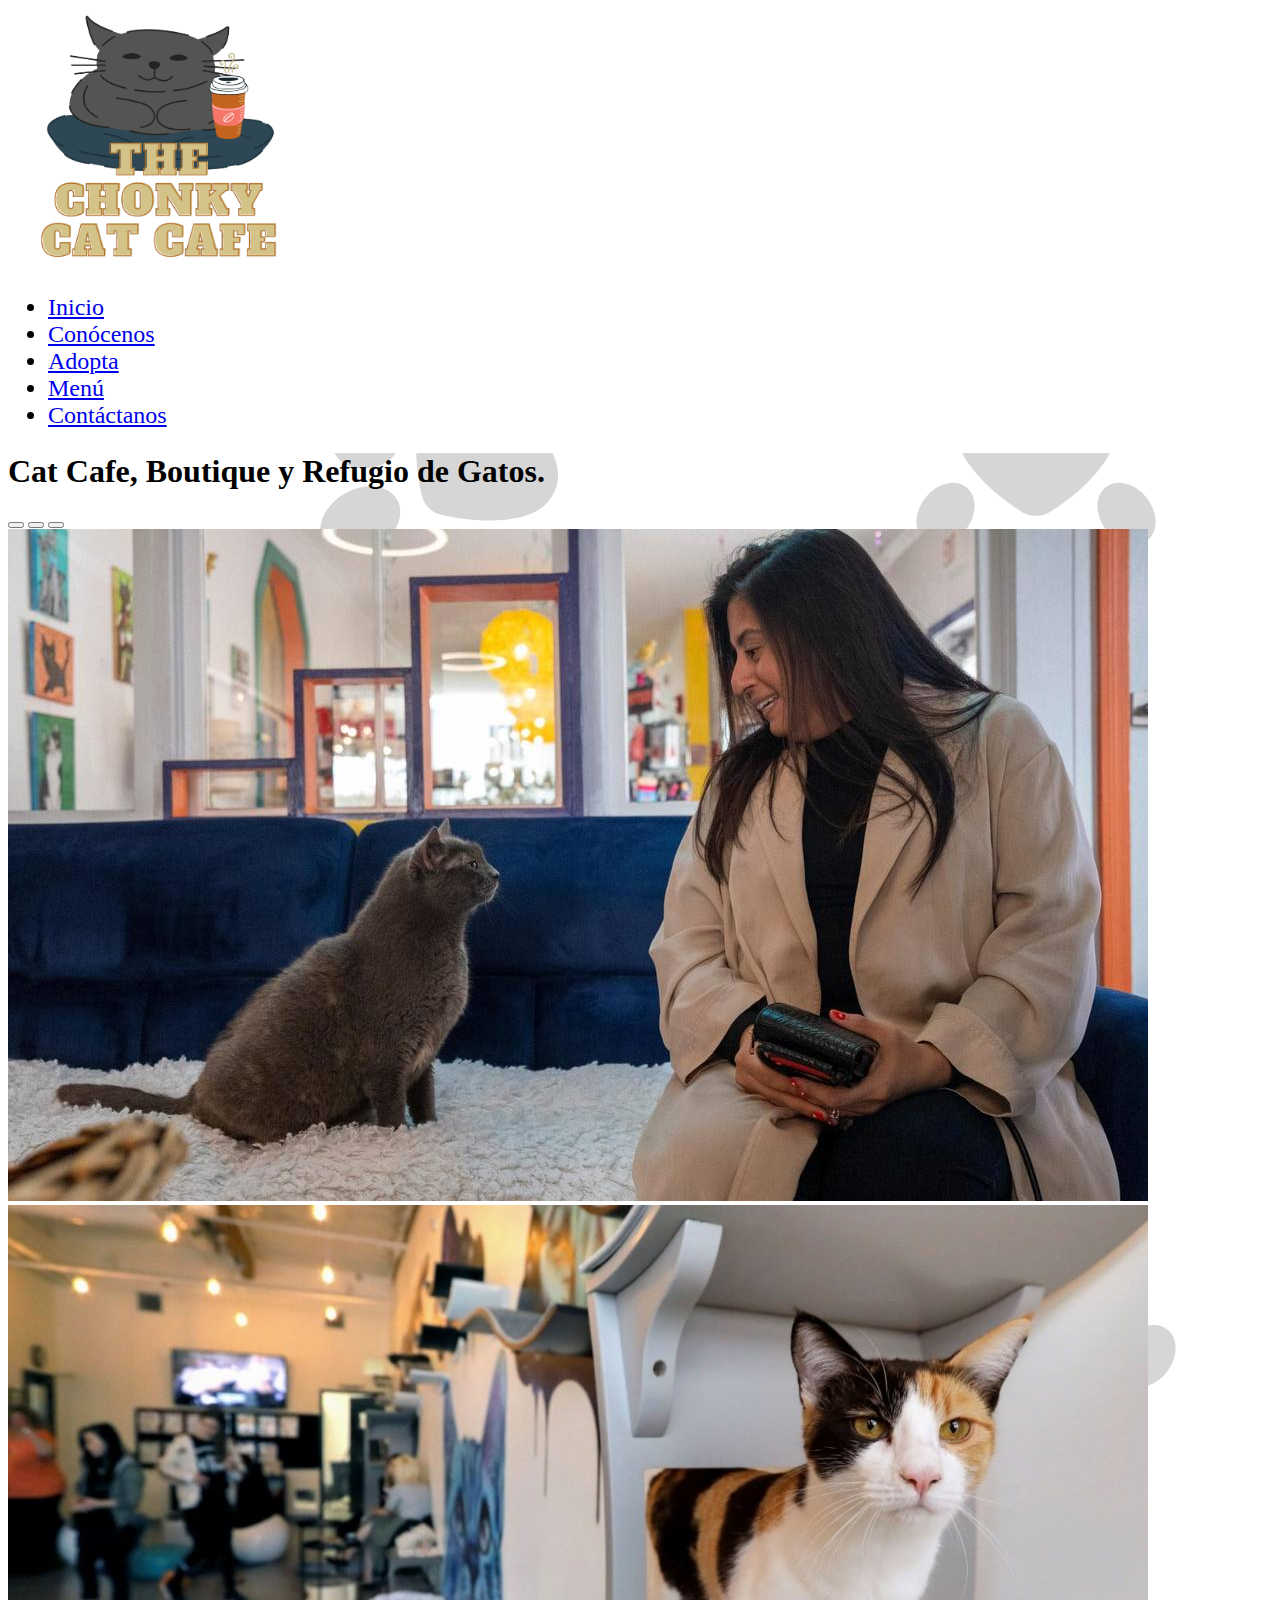
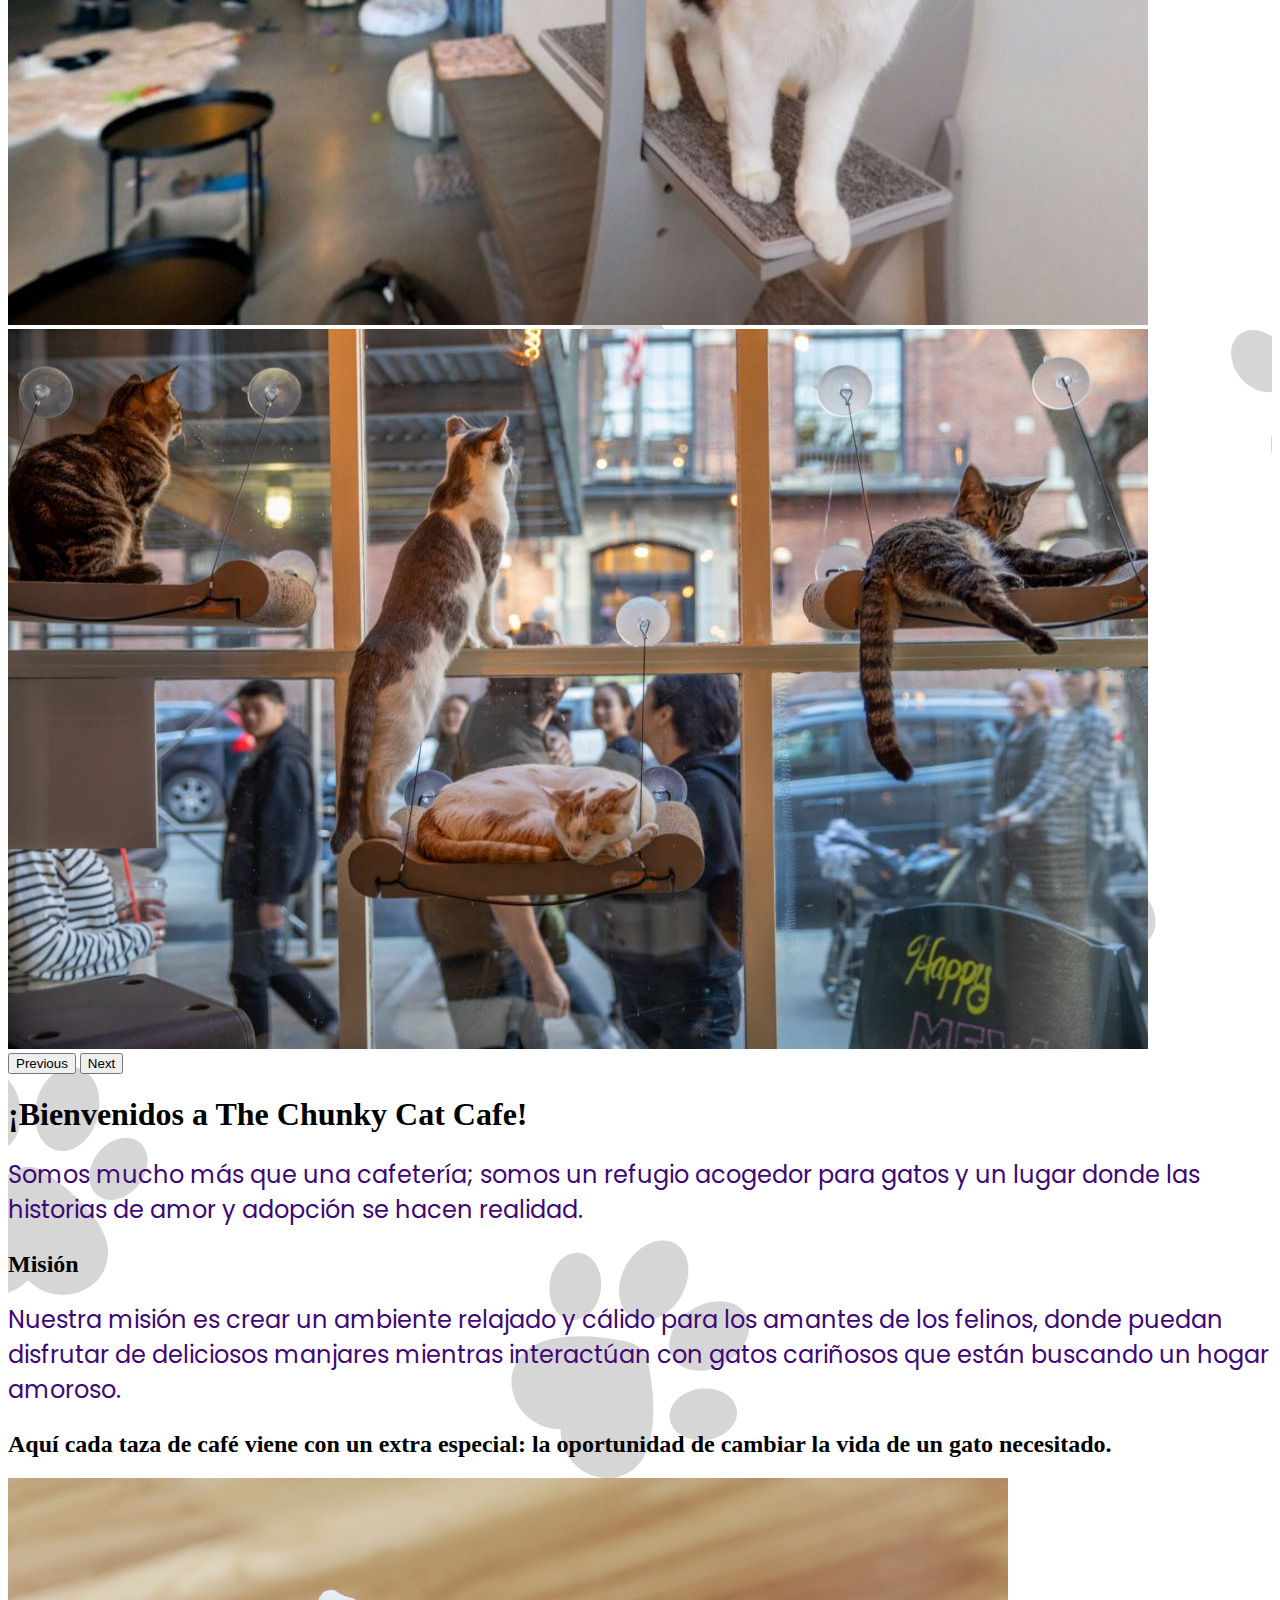
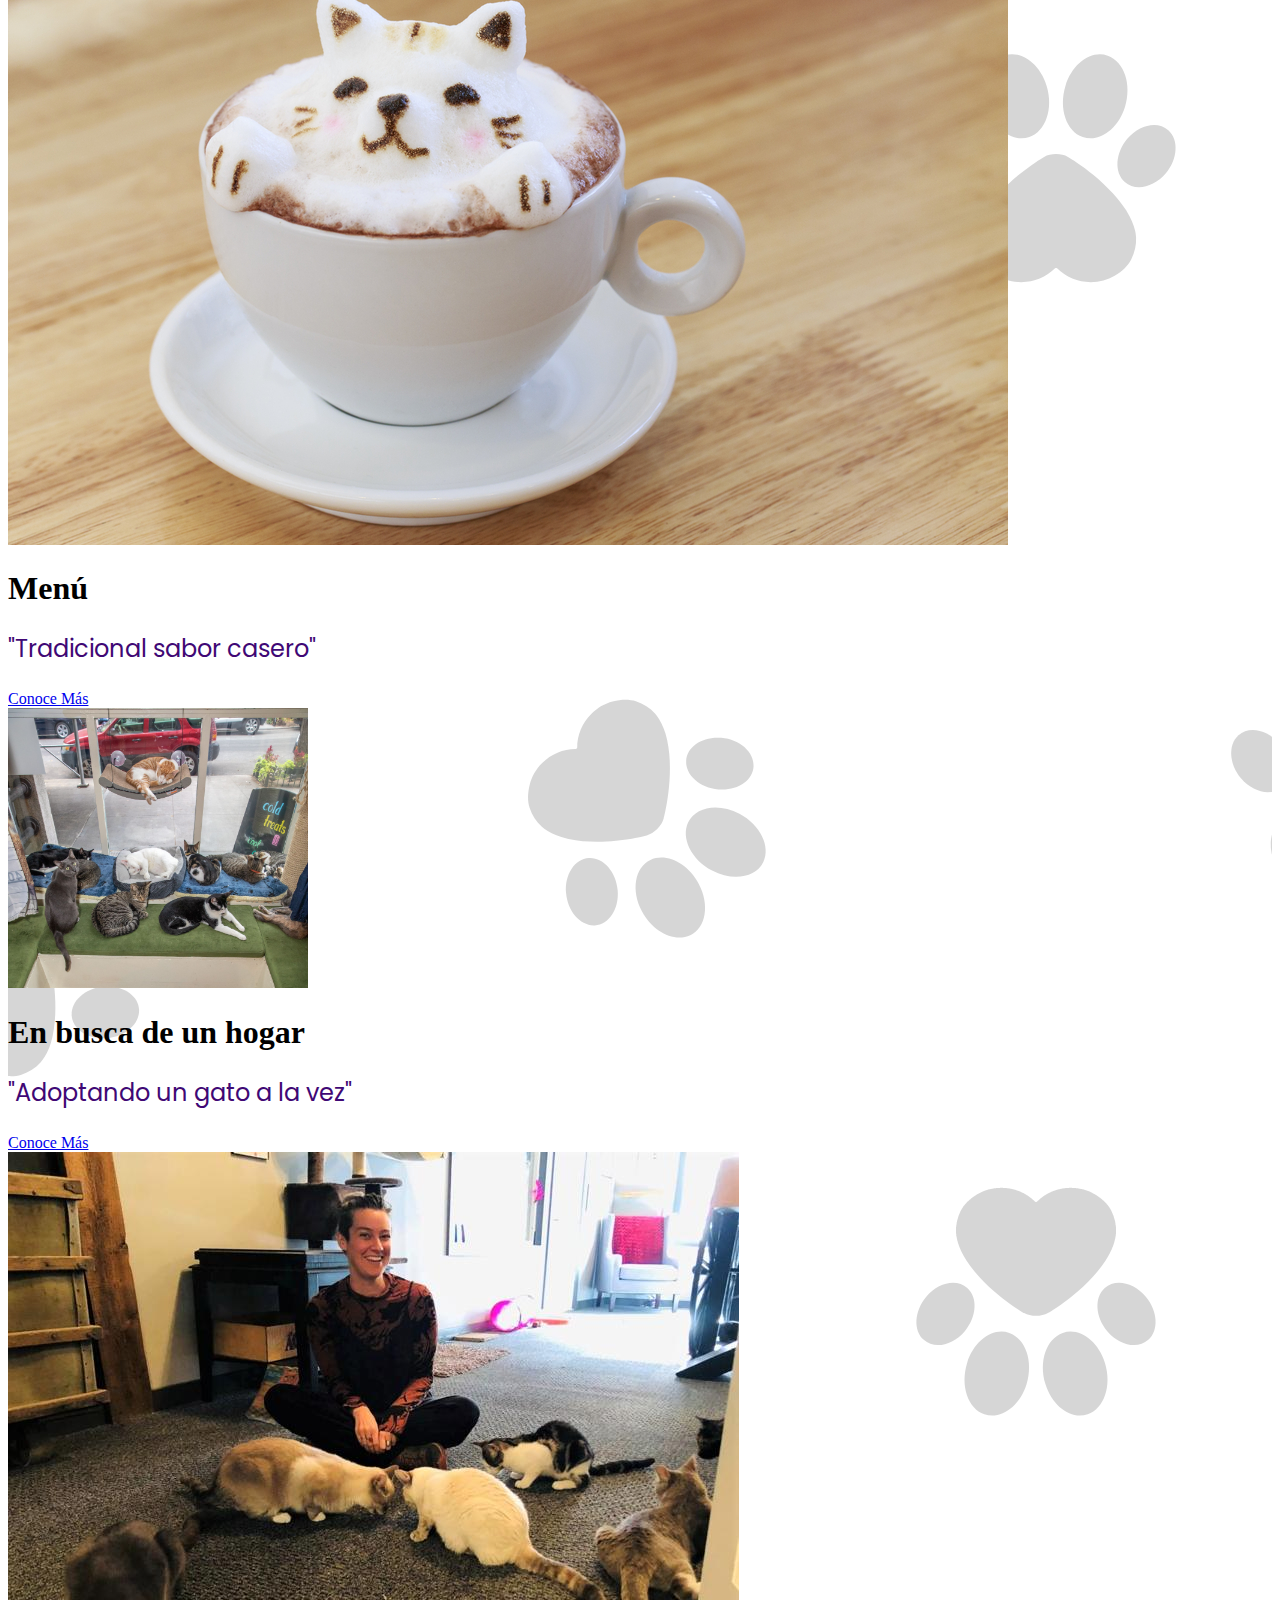
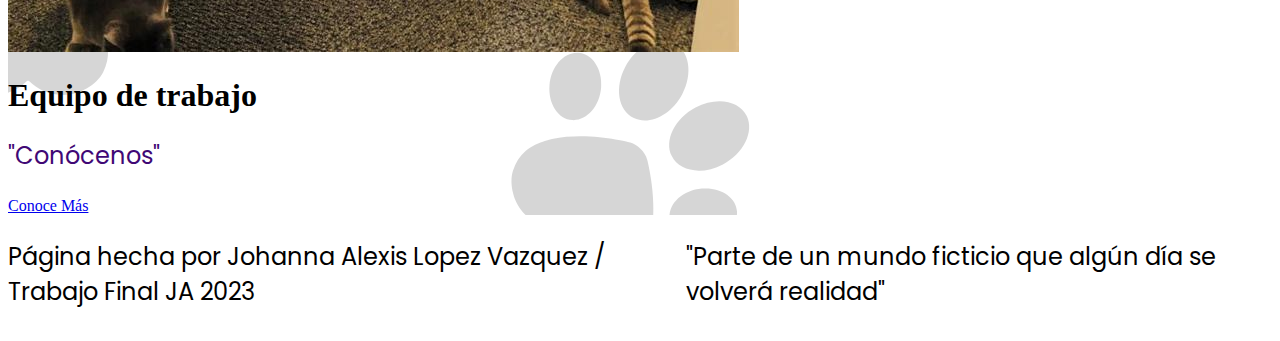
<file: index.html>
<!DOCTYPE html>
<html lang="es">
  <head>
    <meta charset="UTF-8" />
    <meta name="viewport" content="width=device-width, initial-scale=1.0" />
    <link rel="stylesheet" href="style1.css" />
    <link
      href="https://cdn.jsdelivr.net/npm/bootstrap@5.0.2/dist/css/bootstrap.min.css"
      rel="stylesheet"
      integrity="sha384-EVSTQN3/azprG1Anm3QDgpJLIm9Nao0Yz1ztcQTwFspd3yD65VohhpuuCOmLASjC"
      crossorigin="anonymous"
    />
    <title>The Chunky Cat Cafe</title>
  </head>

  <body>
    <header class="bg-light">
      <div class="container py-3">
        <!--es una clase de Bootstrap que agrega un espaciado (padding) vertical a un elemento. En este caso, "py-3" agrega un espaciado en la parte superior e inferior (padding vertical) del elemento que tiene esta clase (BUSCAR NOTA EN CUADERNO "HEADER BOOTSTRAP").-->
        <div class="d-flex justify-content-between align-items-center">
          <!--en un código HTML5 utilizando Bootstrap se refiere a una combinación de clases que se utilizan para controlar el diseño y la alineación de los elementos contenidos dentro de un contenedor (BUSCAR NOTA EN CUADERNO "HEADER ALINEAR BOOTSTRAP").-->
          <img
            src="./logo trans2.png"
            alt="The Chunky Cat Cafe"
            width="300px"
          />
          <nav>
            <ul class="nav">
              <li class="nav-item">
                <a class="nav-link" href="index.html">Inicio</a>
              </li>
              <li class="nav-item">
                <a class="nav-link" href="nuestroequipo.html">Conócenos</a>
              </li>
              <li class="nav-item">
                <a class="nav-link" href="adoptaprueba.html">Adopta</a>
              </li>
              <li class="nav-item">
                <a class="nav-link" href="menu.html">Menú</a>
              </li>
              <li class="nav-item">
                <a class="nav-link" href="contactanos.html">Contáctanos</a>
              </li>
            </ul>
          </nav>
        </div>
      </div>
    </header>

    <main>
      <div class="container py-4">
        <h1 class="text-center">Cat Cafe, Boutique y Refugio de Gatos.</h1>
        <div
          id="carouselExampleIndicators"
          class="carousel slide"
          data-bs-ride="carousel"
        >
          <div class="carousel-indicators">
            <button
              type="button"
              data-bs-target="#carouselExampleIndicators"
              data-bs-slide-to="0"
              class="active"
              aria-current="true"
              aria-label="Slide 1"
            ></button>
            <button
              type="button"
              data-bs-target="#carouselExampleIndicators"
              data-bs-slide-to="1"
              aria-label="Slide 2"
            ></button>
            <button
              type="button"
              data-bs-target="#carouselExampleIndicators"
              data-bs-slide-to="2"
              aria-label="Slide 3"
            ></button>
          </div>
          <div class="carousel-inner">
            <div class="carousel-item active">
              <img
                src="./pagina principal1.jpg"
                class="d-block w-100"
                alt="carrusel1"
              />
            </div>
            <div class="carousel-item">
              <img
                src="./pagina principal2A.jpg"
                class="d-block w-100"
                alt="carrusel2"
              />
            </div>
            <div class="carousel-item">
              <img
                src="./pagina principal3A.jpg"
                class="d-block w-100"
                alt="carrusel3"
              />
            </div>
          </div>
          <button
            class="carousel-control-prev"
            type="button"
            data-bs-target="#carouselExampleIndicators"
            data-bs-slide="prev"
          >
            <span class="carousel-control-prev-icon" aria-hidden="true"></span>
            <span class="visually-hidden">Previous</span>
          </button>
          <button
            class="carousel-control-next"
            type="button"
            data-bs-target="#carouselExampleIndicators"
            data-bs-slide="next"
          >
            <span class="carousel-control-next-icon" aria-hidden="true"></span>
            <span class="visually-hidden">Next</span>
          </button>
        </div>

        <div class="py-4">
          <!--Cuando se aplica la clase "py-4" a un elemento, se le agregará un espaciado (padding) en la parte superior e inferior del elemento. La cantidad de espaciado se controla mediante el número después de "py-" (en este caso, "4"), que especifica la cantidad de unidades de espaciado (por lo general, en píxeles) que se agregarán verticalmente al elemento.-->
          <h1 class="text-center">¡Bienvenidos a The Chunky Cat Cafe!</h1>
          <!--Cuando se aplica la clase "text-center" a un elemento, el texto dentro de ese elemento se alinea horizontalmente al centro del elemento.El texto se distribuirá de manera uniforme en el centro horizontal del elemento.-->
          <p class="text-center">
            Somos mucho más que una cafetería; somos un refugio acogedor para
            gatos y un lugar donde las historias de amor y adopción se hacen
            realidad.
          </p>
          <h2 class="text-center">Misión</h2>
          <p class="text-center">
            Nuestra misión es crear un ambiente relajado y cálido para los
            amantes de los felinos, donde puedan disfrutar de deliciosos
            manjares mientras interactúan con gatos cariñosos que están buscando
            un hogar amoroso.
          </p>
          <h2 class="text-center">
            Aquí cada taza de café viene con un extra especial: la oportunidad
            de cambiar la vida de un gato necesitado.
          </h2>
        </div>
      </div>
      <!--diferencia entre poner "py-4" y "container py-4" la primera se aplica directamente a un elemento específico para agregar un espaciado vertical a ese elemento, mientras que la segunda se aplica a un contenedor principal para agregar un espaciado vertical a todo el contenido contenido dentro de ese contenedor, lo que es especialmente útil para crear un espaciado uniforme en secciones específicas de la página.-->
      <div class="container py-4">
        <!-- se aplica a un contenedor principal para agregar un espaciado vertical a todo el contenido contenido dentro de ese contenedor, lo que es especialmente útil para crear un espaciado uniforme en secciones específicas de la página.-->
        <div class="row">
          <div class="col-md-4 mb-4">
            <!--El resultado de utilizarlo asi será que la columna ocupará un tercio del ancho disponible en pantallas medianas o más grandes y tendrá un espaciado en la parte inferior, lo que ayuda a crear un diseño flexible y con un espaciado uniforme entre las columnas (para ver significado individual revisar cuaderno de notas).-->
            <div class="card">
              <!--Cuando se aplica a un elemento, Bootstrap aplica estilos predeterminados para crear una tarjeta con bordes, sombras y espaciado adecuado para que el contenido se presente de manera clara y destacada. Las tarjetas de Bootstrap también se utilizan en combinación con otras clases para personalizar su apariencia y alinear elementos internos, como encabezados, imágenes, texto y botones (ver notas de cuarderno).-->
              <img src="./cat-cafe.jpg" class="card-img-top" alt="menu" />
              <div class="card-body">
                <h1 class="card-title">Menú</h1>
                <p class="card-text">"Tradicional sabor casero"</p>
                <a href="menu.html" class="btn btn-primary">Conoce Más</a>
                <!--Esta clase se refiere a un botón. Cuando se aplica esta clase a un elemento (por ejemplo, un enlace <a> o un botón <button>), Bootstrap lo convierte en un botón estilizado (ver notas de cuaderno).-->
              </div>
            </div>
          </div>
          <div class="col-md-4 mb-4">
            <div class="card">
              <img
                src="./los adoptables1.jpeg"
                class="card-img-top"
                alt="los adoptables"
                height="280px"
              />
              <div class="card-body">
                <h1 class="card-title">En busca de un hogar</h1>
                <p class="card-text">"Adoptando un gato a la vez"</p>
                <a href="adoptaprueba.html" class="btn btn-primary">Conoce Más</a>
              </div>
            </div>
          </div>
          <div class="col-md-4 mb-4">
            <div class="card">
              <img
                src="./equipo de trabajo1.jpg"
                class="card-img-top"
                alt="equipo de trabajo"
              />
              <div class="card-body">
                <h1 class="card-title">Equipo de trabajo</h1>
                <p class="card-text">"Conócenos"</p>
                <a href="nuestroequipo.html" class="btn btn-primary"
                  >Conoce Más</a
                >
              </div>
            </div>
          </div>
        </div>
      </div>
    </main>

    <footer class="bg-light text-center py-3">
      <!--Cuando se aplican estas clases a un elemento, se creará una sección con un color de fondo claro, el texto dentro de la sección estará centrado horizontalmente y habrá un espaciado vertical de 3 unidades en la parte superior e inferior del contenido dentro de la sección.-->
      <p>
        Página hecha por Johanna Alexis Lopez Vazquez / Trabajo Final JA 2023
      </p>
      <p>"Parte de un mundo ficticio que algún día se volverá realidad"</p>
    </footer>

    <script
      src="https://cdn.jsdelivr.net/npm/bootstrap@5.0.2/dist/js/bootstrap.bundle.min.js"
      integrity="sha384-MrcW6ZMFYlzcLA8Nl+NtUVF0sA7MsXsP1UyJoMp4YLEuNSfAP+JcXn/tWtIaxVXM"
      crossorigin="anonymous"
    ></script>
  </body>
</html>
</file>
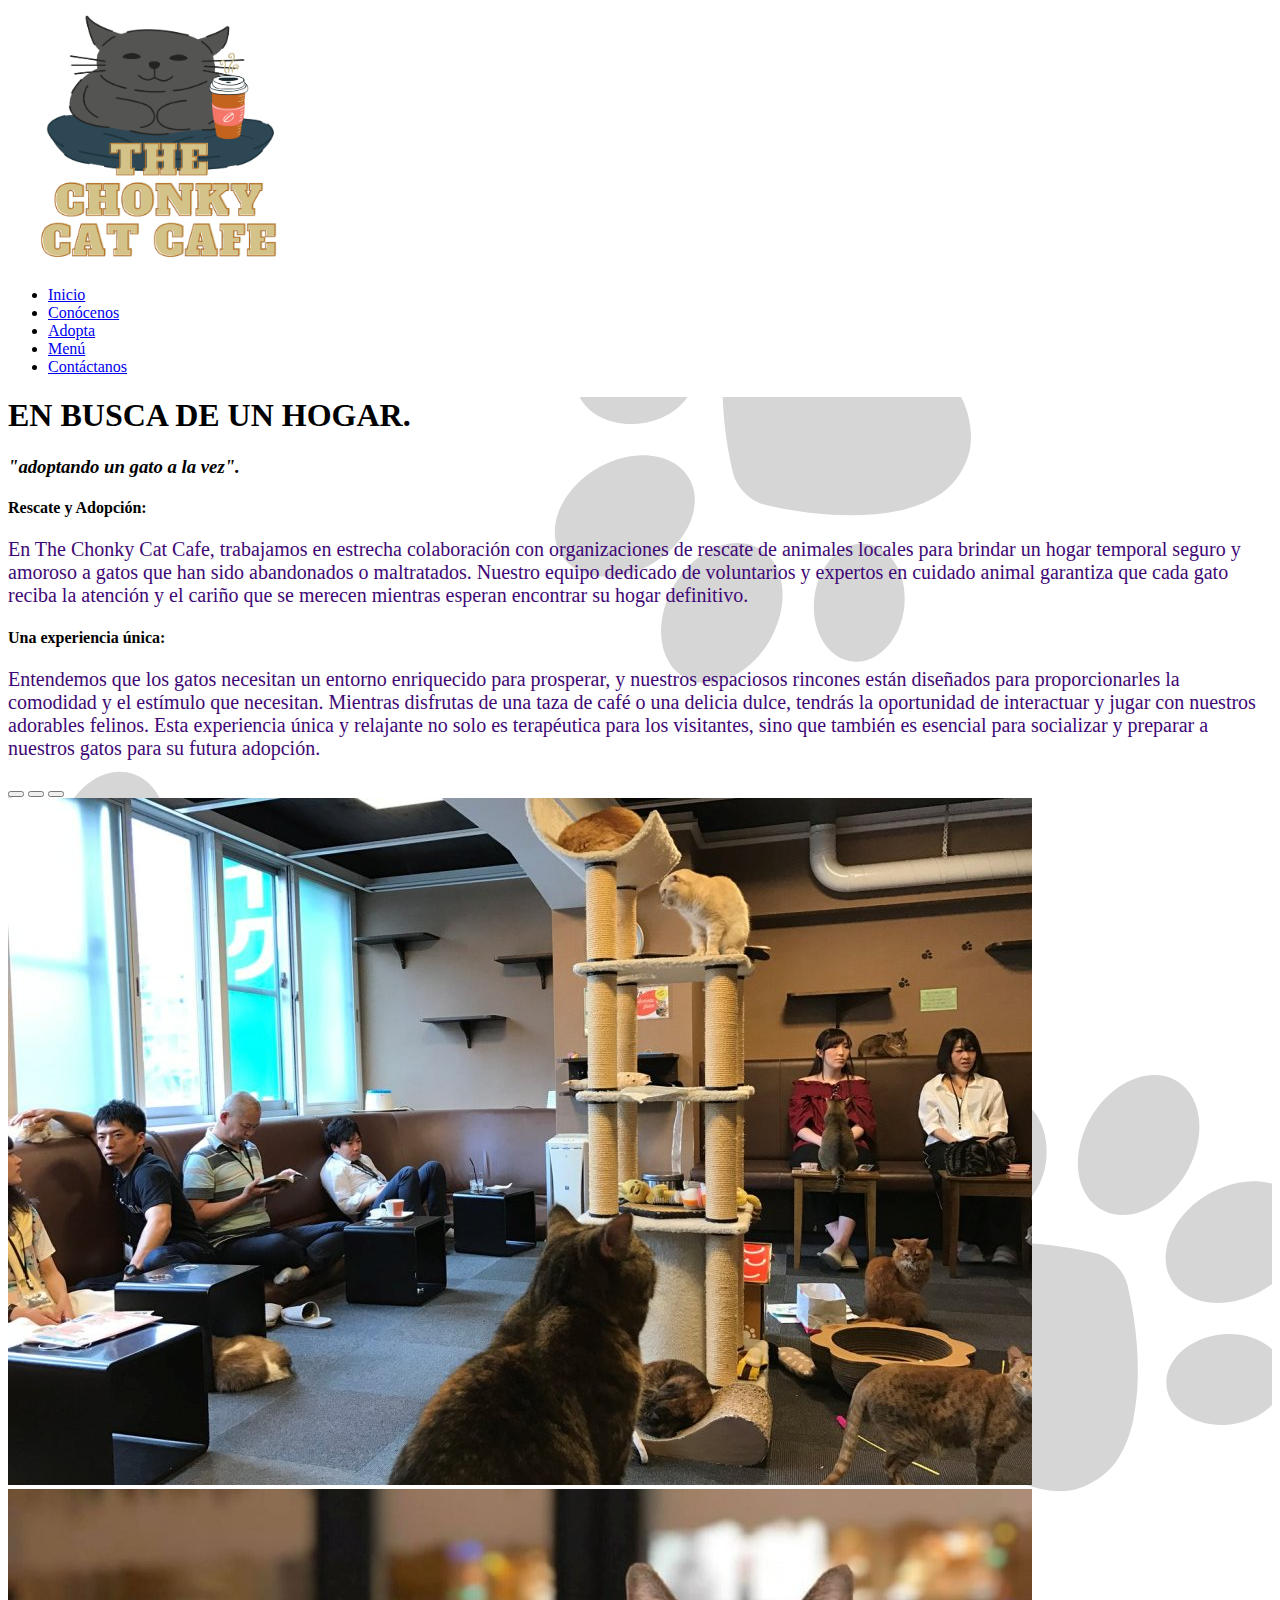
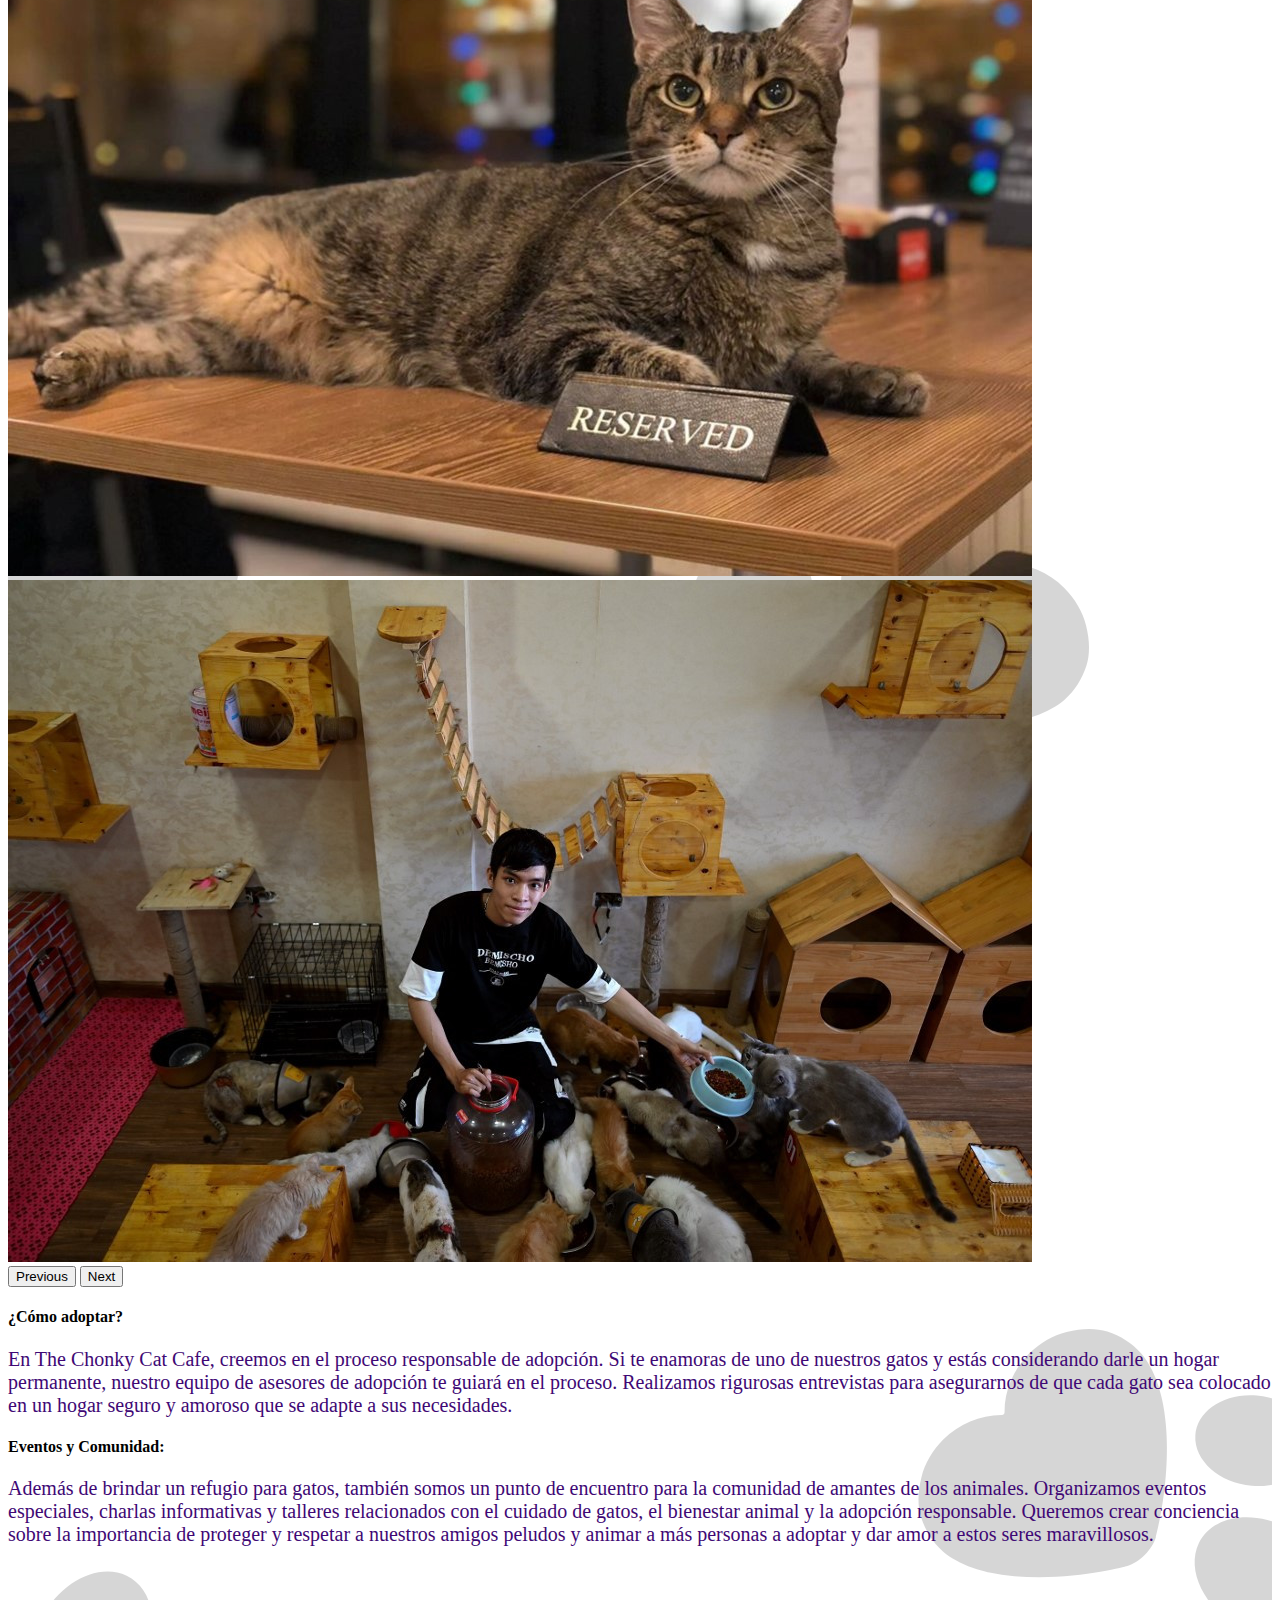
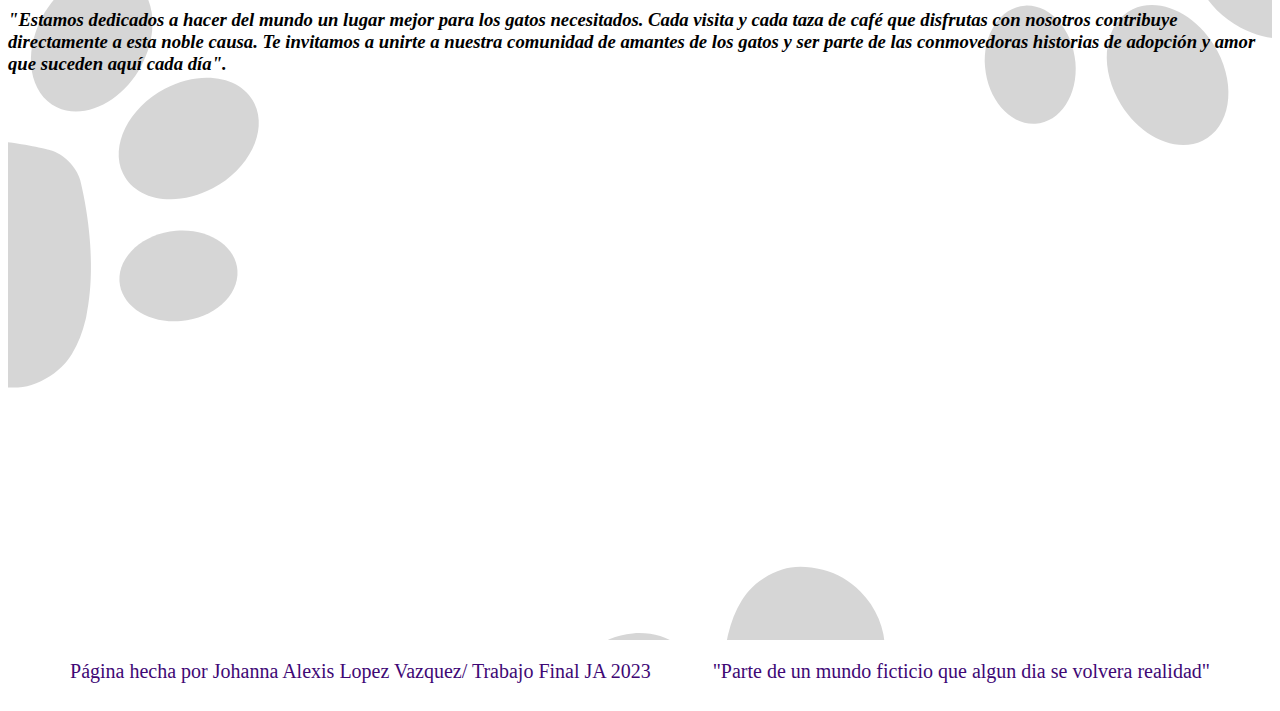
<file: adoptaprueba.html>
<!DOCTYPE html>
<html lang="en">
<head>
    <meta charset="UTF-8">
    <meta name="viewport" content="width=device-width, initial-scale=1.0">
    <link rel="stylesheet" href="style3.css">
    <link href="https://cdn.jsdelivr.net/npm/bootstrap@5.0.2/dist/css/bootstrap.min.css" rel="stylesheet" integrity="sha384-EVSTQN3/azprG1Anm3QDgpJLIm9Nao0Yz1ztcQTwFspd3yD65VohhpuuCOmLASjC" crossorigin="anonymous">
    <title>Adopta</title>
</head>
<body>
    <header class="bg-light py-3">
        <div class="container">
            <div class="d-flex justify-content-between align-items-center">
                <div>
                    <img src="./logo trans2.png" alt="the chunky cat cafe" width="300px">
                </div>
                <nav>
                    <ul class="nav">
                        <li class="nav-item"><a class="nav-link" href="index.html">Inicio</a></li>
                        <li class="nav-item"><a class="nav-link" href="nuestroequipo.html">Conócenos</a></li>
                        <li class="nav-item"><a class="nav-link" href="adoptaprueba.html">Adopta</a></li>
                        <li class="nav-item"><a class="nav-link" href="menu.html">Menú</a></li>
                        <li class="nav-item"><a class="nav-link" href="contactanos.html">Contáctanos</a></li>
                    </ul>
                </nav>
            </div>
        </div>
    </header>

<main>
    <div class="container py-4">
        <h1 class="text-center">EN BUSCA DE UN HOGAR.</h1>
        <h3 class="text-center">"adoptando un gato a la vez".</h3>
    
      <div class="terceraparte">
        <div class="cuartaparte">
        <h4>Rescate y Adopción:</h4>
        <p>En The Chonky Cat Cafe, trabajamos en estrecha colaboración con organizaciones de rescate de animales locales para brindar un hogar temporal seguro y amoroso a gatos que han sido abandonados o maltratados. Nuestro equipo dedicado de voluntarios y expertos en cuidado animal garantiza que cada gato reciba la atención y el cariño que se merecen mientras esperan encontrar su hogar definitivo.</p>
        <h4>Una experiencia única:</h4>
        <p>Entendemos que los gatos necesitan un entorno enriquecido para prosperar, y nuestros espaciosos rincones están diseñados para proporcionarles la comodidad y el estímulo que necesitan. Mientras disfrutas de una taza de café o una delicia dulce, tendrás la oportunidad de interactuar y jugar con nuestros adorables felinos. Esta experiencia única y relajante no solo es terapéutica para los visitantes, sino que también es esencial para socializar y preparar a nuestros gatos para su futura adopción.</p>
        </div>

        <div
          id="carouselExampleIndicators"
          class="carousel slide"
          data-bs-ride="carousel"
        >
          <div class="carousel-indicators">
            <button
              type="button"
              data-bs-target="#carouselExampleIndicators"
              data-bs-slide-to="0"
              class="active"
              aria-current="true"
              aria-label="Slide 1"
            ></button>
            <button
              type="button"
              data-bs-target="#carouselExampleIndicators"
              data-bs-slide-to="1"
              aria-label="Slide 2"
            ></button>
            <button
              type="button"
              data-bs-target="#carouselExampleIndicators"
              data-bs-slide-to="2"
              aria-label="Slide 3"
            ></button>
          </div>
          <div class="carousel-inner">
            <div class="carousel-item active">
              <img
                src="./adopta3.JPG"
                class="d-block w-100"
                alt="carrusel1"
              />
            </div>
            <div class="carousel-item">
              <img
                src="./adopta2.jpg"
                class="d-block w-100"
                alt="carrusel2"
              />
            </div>
            <div class="carousel-item">
              <img
                src="./adopta4.jpg"
                class="d-block w-100"
                alt="carrusel3"
              />
            </div>
          </div>
          <button
            class="carousel-control-prev"
            type="button"
            data-bs-target="#carouselExampleIndicators"
            data-bs-slide="prev"
          >
            <span class="carousel-control-prev-icon" aria-hidden="true"></span>
            <span class="visually-hidden">Previous</span>
          </button>
          <button
            class="carousel-control-next"
            type="button"
            data-bs-target="#carouselExampleIndicators"
            data-bs-slide="next"
          >
            <span class="carousel-control-next-icon" aria-hidden="true"></span>
            <span class="visually-hidden">Next</span>
          </button>
        </div>
    
        <h4>¿Cómo adoptar?</h4>
        <p>En The Chonky Cat Cafe, creemos en el proceso responsable de adopción. Si te enamoras de uno de nuestros gatos y estás considerando darle un hogar permanente, nuestro equipo de asesores de adopción te guiará en el proceso. Realizamos rigurosas entrevistas para asegurarnos de que cada gato sea colocado en un hogar seguro y amoroso que se adapte a sus necesidades.</p>

        <h4>Eventos y Comunidad:</h4>
        <p>Además de brindar un refugio para gatos, también somos un punto de encuentro para la comunidad de amantes de los animales. Organizamos eventos especiales, charlas informativas y talleres relacionados con el cuidado de gatos, el bienestar animal y la adopción responsable. Queremos crear conciencia sobre la importancia de proteger y respetar a nuestros amigos peludos y animar a más personas a adoptar y dar amor a estos seres maravillosos.</p>

        <div class="ultimo">
        <h3 class="text-center">"Estamos dedicados a hacer del mundo un lugar mejor para los gatos necesitados. Cada visita y cada taza de café que disfrutas con nosotros contribuye directamente a esta noble causa. Te invitamos a unirte a nuestra comunidad de amantes de los gatos y ser parte de las conmovedoras historias de adopción y amor que suceden aquí cada día".</h3>
        </div>

        <div class="video-container">
            <div class="video">
                <iframe src="https://www.youtube.com/embed/f-nVA1c2m4o" frameborder="0" allowfullscreen></iframe>
            </div>
            <div class="video">
                <iframe src="https://www.youtube.com/embed/oSZe7f1Wv18" frameborder="0" allowfullscreen></iframe>
            </div>
            <div class="video">
                <iframe src="https://www.youtube.com/embed/s-q3gMp1BPA" frameborder="0" allowfullscreen></iframe>
            </div>
        </div>
        
    </div>
</main>

    <footer class="bg-light py-4 text-center">
        <p id="ultimotexto">Página hecha por Johanna Alexis Lopez Vazquez/ Trabajo Final JA 2023</p>
        <p>"Parte de un mundo ficticio que algun dia se volvera realidad"</p>
    </footer>

    <script src="https://cdn.jsdelivr.net/npm/bootstrap@5.0.2/dist/js/bootstrap.bundle.min.js" integrity="sha384-MrcW6ZMFYlzcLA8Nl+NtUVF0sA7MsXsP1UyJoMp4YLEuNSfAP+JcXn/tWtIaxVXM" crossorigin="anonymous"></script>  
</body>
</html>
</file>
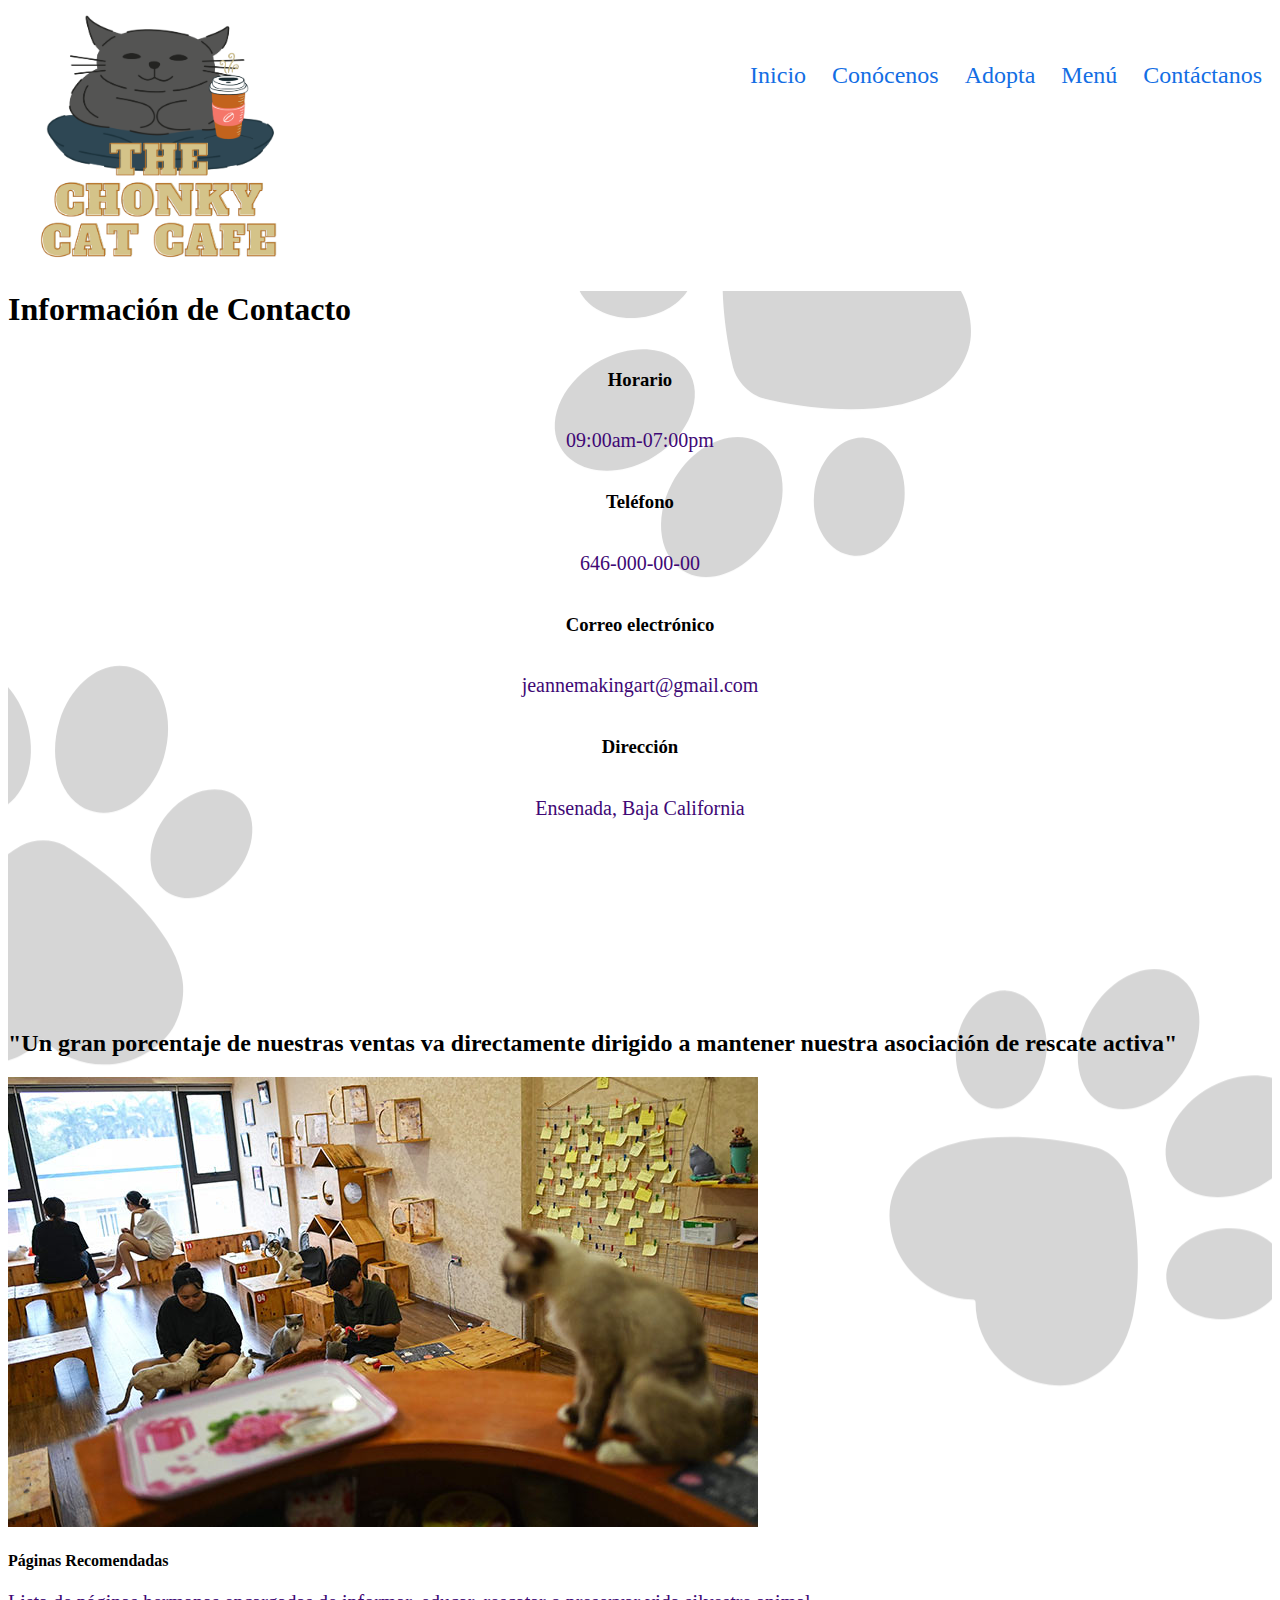
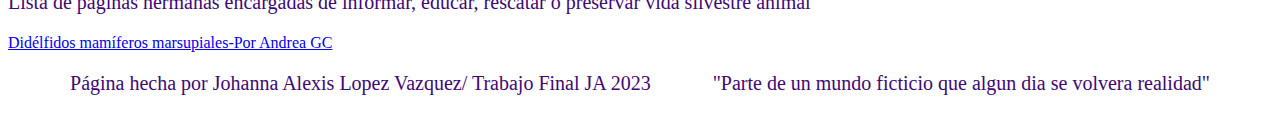
<file: contactanos.html>
<!DOCTYPE html>
<html lang="en">
  <head>
    <meta charset="UTF-8" />
    <meta name="viewport" content="width=device-width, initial-scale=1.0" />
    <link rel="stylesheet" href="style5.css" />
    <link
      href="https://cdn.jsdelivr.net/npm/bootstrap@5.0.2/dist/css/bootstrap.min.css"
      rel="stylesheet"
      integrity="sha384-EVSTQN3/azprG1Anm3QDgpJLIm9Nao0Yz1ztcQTwFspd3yD65VohhpuuCOmLASjC"
      crossorigin="anonymous"
    />
    <title>Contactanos</title>
  </head>
  <body>
    <header class="bg-light py-3">
      <div class="encabezado">
        <div>
          <img
            src="./logo trans2.png"
            alt="the chunky cat cafe"
            width="300px"
          />
        </div>
        <nav>
          <div class="navegacion">
            <ul class="menu">
              <p>
                <a href="index.html" alt="inicio">Inicio</a>
                <a href="nuestroequipo.html" alt="conocenos">Conócenos</a>
                <a href="adoptaprueba.html" alt="adopta">Adopta</a>
                <a href="menu.html" alt="menu">Menú</a>
                <a href="contactanos.html" alt="contactanos">Contáctanos</a>
              </p>
            </ul>
          </div>
        </nav>
      </div>
    </header>

    <main>
      <div class="text-center">
        <h1>Información de Contacto</h1>
      </div>

      <div class="contenido">
        <h3>Horario</h3>
        <p>09:00am-07:00pm</p>
        <h3>Teléfono</h3>
        <p>646-000-00-00</p>
        <h3>Correo electrónico</h3>
        <p>jeannemakingart@gmail.com</p>
        <h3>Dirección</h3>
        <p>Ensenada, Baja California</p>
      </div>

      <div class="map-container">
        <iframe
          src="https://www.google.com/maps/embed?pb=!1m18!1m12!1m3!1d108459.484287925!2d-116.69234205449048!3d31.84244802619558!2m3!1f0!2f0!3f0!3m2!1i1024!2i768!4f13.1!3m3!1m2!1s0x80d88ef01f54b9f5%3A0xf360981bb676a651!2sEnsenada%2C%20B.C.%2C%20M%C3%A9xico!5e0!3m2!1ses-419!2sus!4v1691560705778!5m2!1ses-419!2sus"
          frameborder="0"
          allowfullscreen=""
          loading="lazy"
          referrerpolicy="no-referrer-when-downgrade"
        ></iframe>
      </div>

      <div class="text-center">
        <h2>
          "Un gran porcentaje de nuestras ventas va directamente dirigido a
          mantener nuestra asociación de rescate activa"
        </h2>
      </div>
      <div class="fotofinal">
        <img src="./adopta5.jpg" alt="rescateyadopcion">
      </div>

    <div>
          <div class="text-center">
            <h4>Páginas Recomendadas</h4>
            <div class="pagetexto">
            <p>Lista de páginas hermanas encargadas de informar, educar, rescatar o preservar vida silvestre animal</p>
            </div>
          </div>
          <div class="pagereco">
          <a href="https://untlacuache.github.io/AndreaGC.github.io/" alt="recomendacion">Didélfidos
            mamíferos marsupiales-Por Andrea GC</a>
          </div>
    </div>
      
    </main>

    <footer class="bg-light text-center py-3">
      <p id="ultimotexto">
        Página hecha por Johanna Alexis Lopez Vazquez/ Trabajo Final JA 2023
      </p>
      <p>"Parte de un mundo ficticio que algun dia se volvera realidad"</p>
    </footer>

    <script
      src="https://cdn.jsdelivr.net/npm/bootstrap@5.0.2/dist/js/bootstrap.bundle.min.js"
      integrity="sha384-MrcW6ZMFYlzcLA8Nl+NtUVF0sA7MsXsP1UyJoMp4YLEuNSfAP+JcXn/tWtIaxVXM"
      crossorigin="anonymous"
    ></script>
  </body>
</html>
</file>
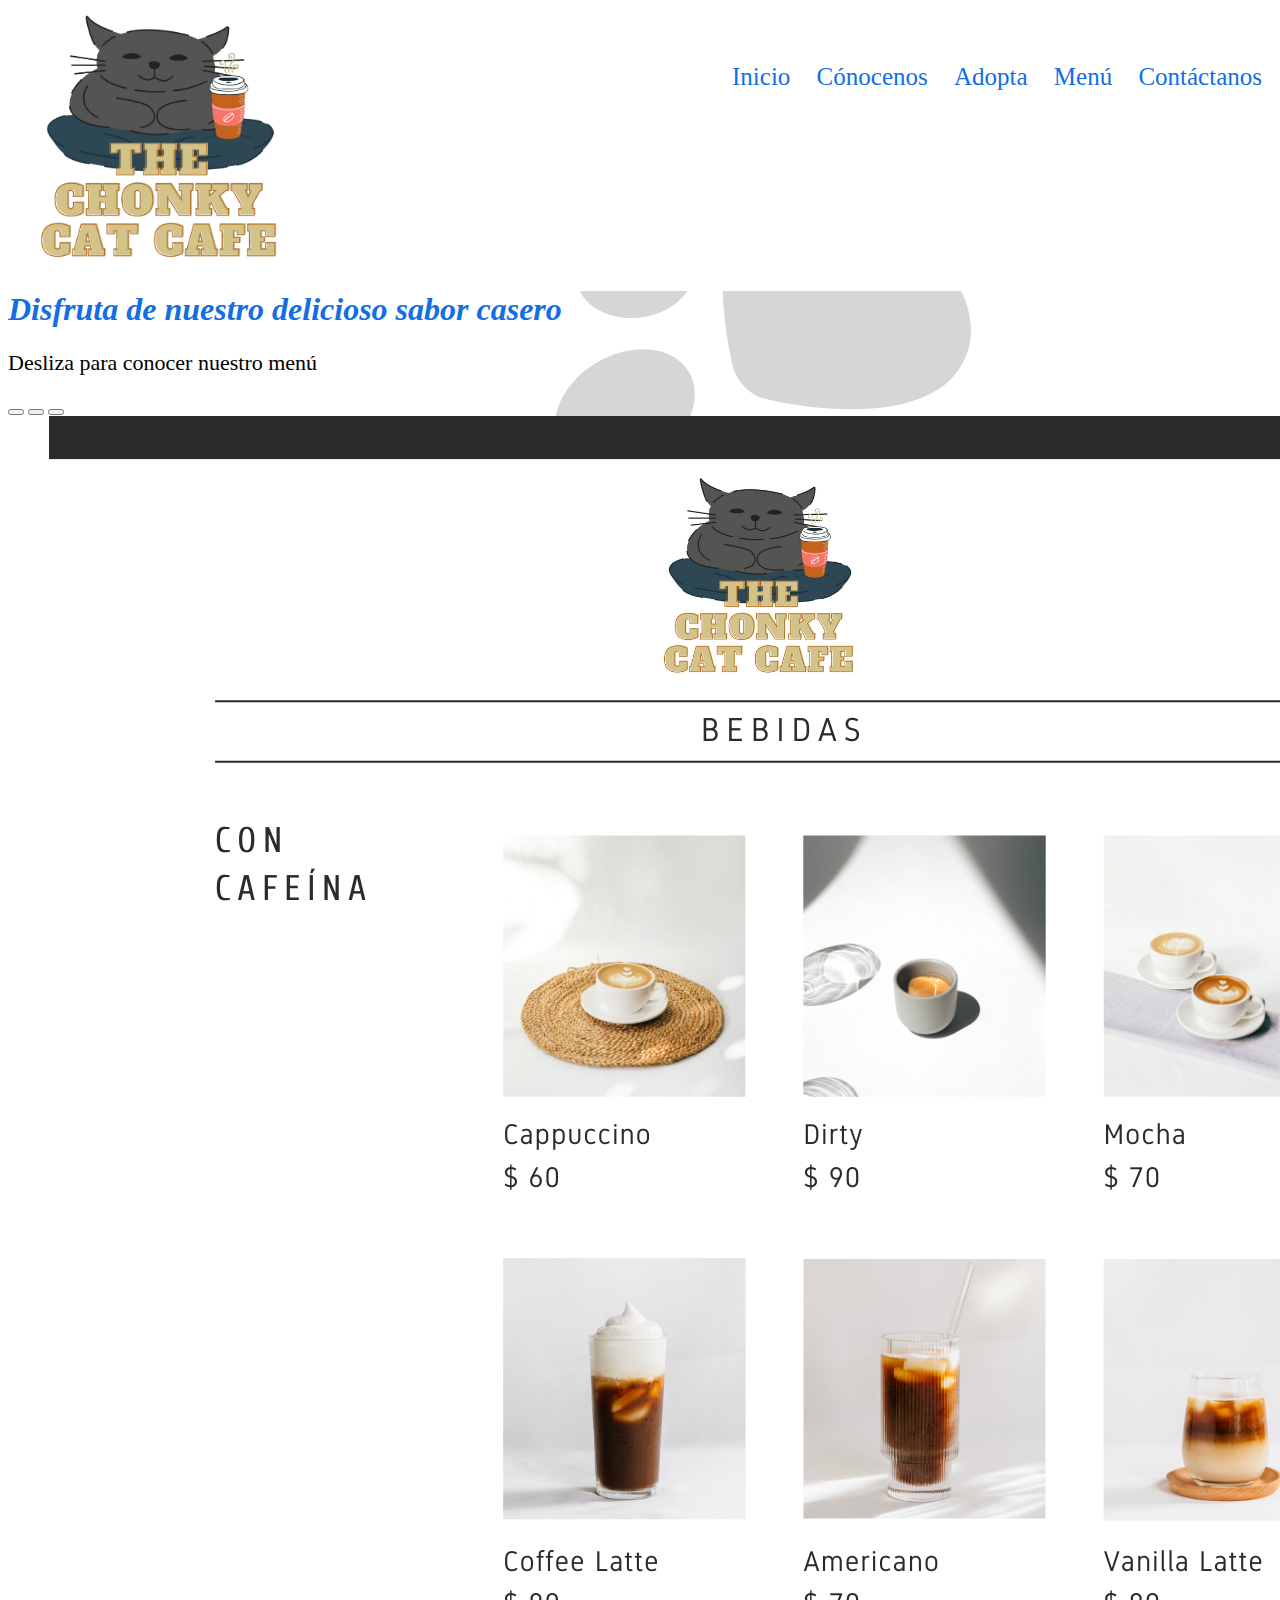
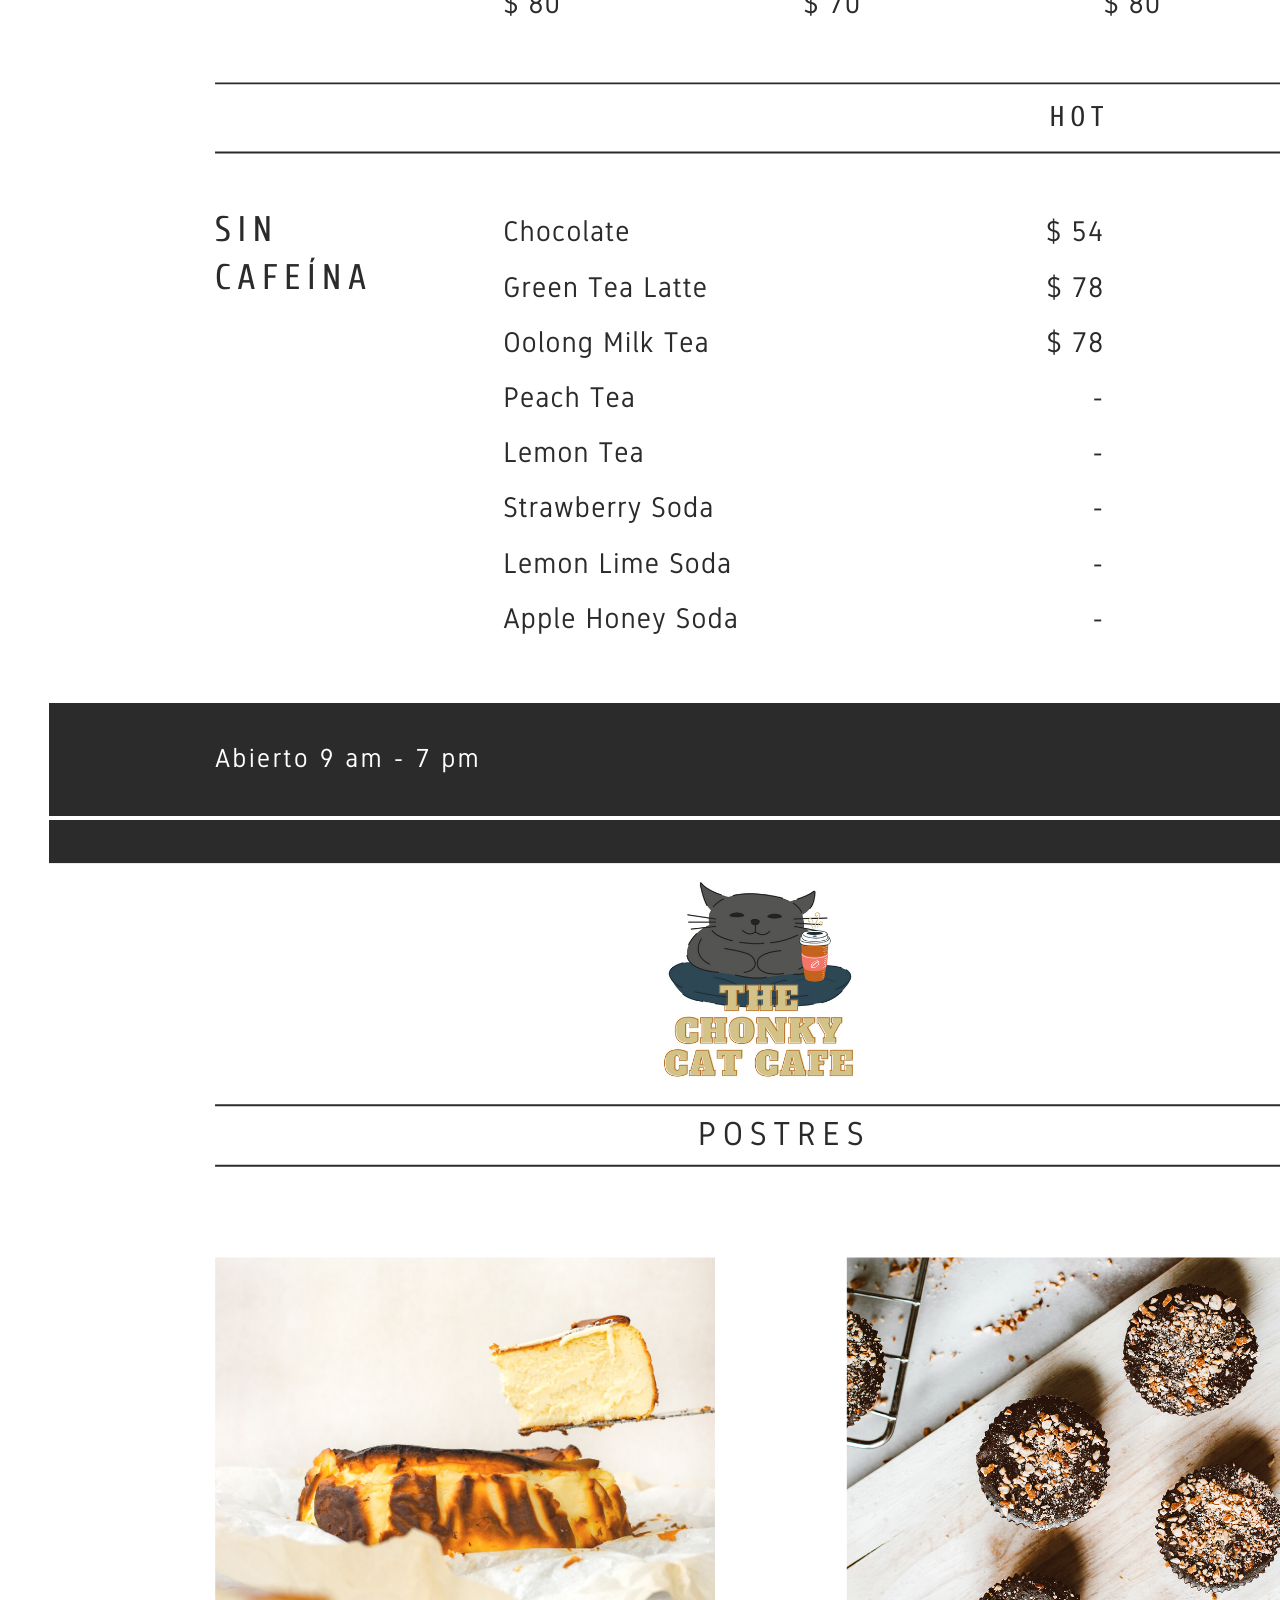
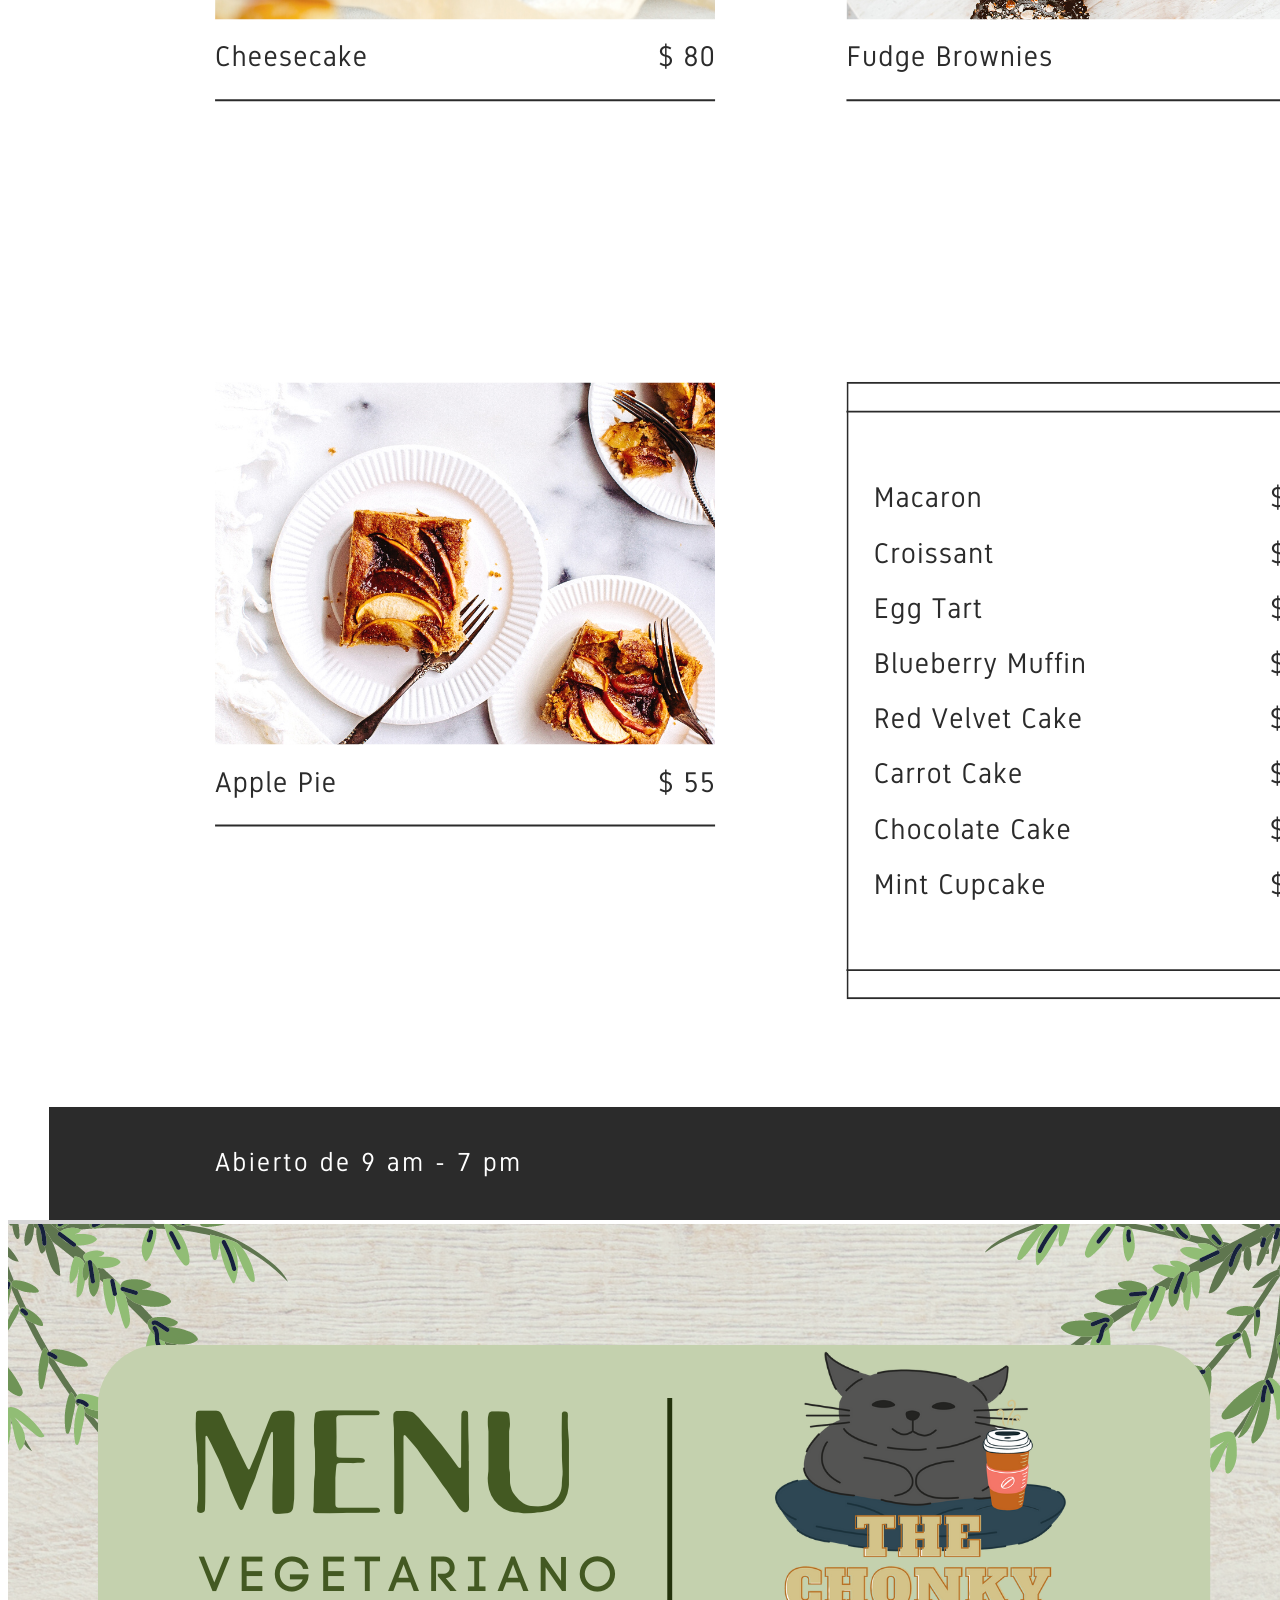
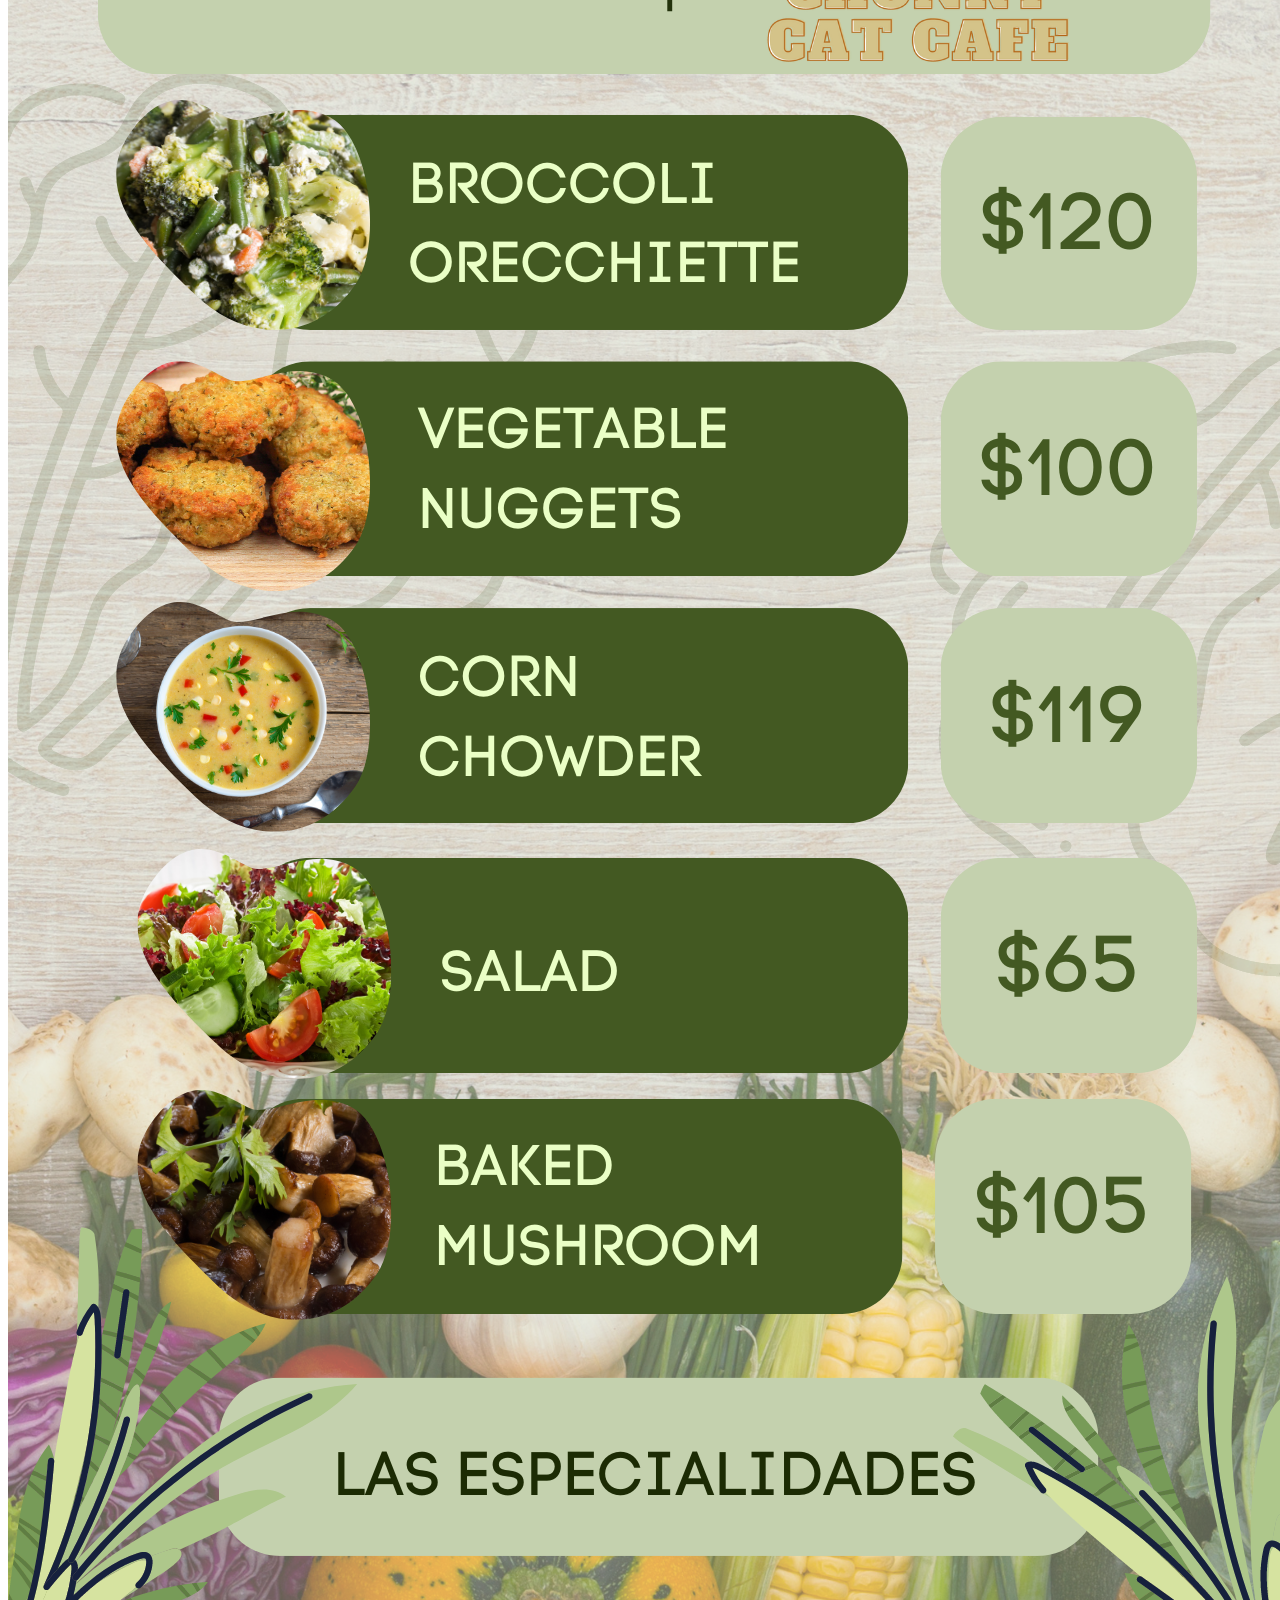
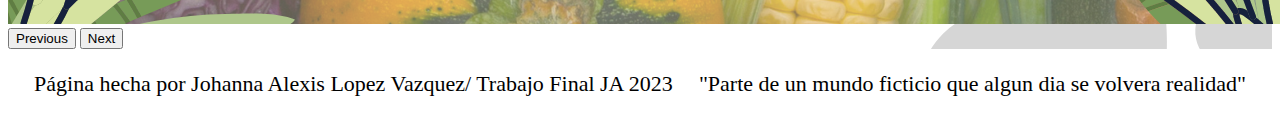
<file: menu.html>
<!DOCTYPE html>
<html lang="en">
<head>
    <meta charset="UTF-8">
    <meta name="viewport" content="width=device-width, initial-scale=1.0">
    <link rel="stylesheet" href="style4.css">
    <link href="https://cdn.jsdelivr.net/npm/bootstrap@5.0.2/dist/css/bootstrap.min.css" rel="stylesheet" integrity="sha384-EVSTQN3/azprG1Anm3QDgpJLIm9Nao0Yz1ztcQTwFspd3yD65VohhpuuCOmLASjC" crossorigin="anonymous">
    <title>Menu</title>
</head>
<body>

<header class="bg-light py-3">
    <div class="encabezado">
        
        <div>
          <img src="./logo trans2.png" alt="the chunky cat cafe" width=300px/>
        </div>
            <nav>
        <div class="navegacion">
            <ul class="menu">
              <p>
             <a href="index.html" alt="inicio">Inicio</a>     
             <a href="nuestroequipo.html" alt="conocenos">Cónocenos</a>  
             <a href="adoptaprueba.html" alt="adopta">Adopta</a>  
             <a href="menu.html" alt="menu">Menú</a> 
             <a href="contactanos.html" alt="contactanos">Contáctanos</a>
              </p>   
            </ul>
         </div>
            </nav>
       </div>
      
</header>

<main>
 <div class="text-center">
    <h1>Disfruta de nuestro delicioso sabor casero</h1>
    <p>Desliza para conocer nuestro menú</p>
 </div>

 <div class="container py-4">
 <div
          id="carouselExampleIndicators"
          class="carousel slide"
          data-bs-ride="carousel"
        >
          <div class="carousel-indicators">
            <button
              type="button"
              data-bs-target="#carouselExampleIndicators"
              data-bs-slide-to="0"
              class="active"
              aria-current="true"
              aria-label="Slide 1"
            ></button>
            <button
              type="button"
              data-bs-target="#carouselExampleIndicators"
              data-bs-slide-to="1"
              aria-label="Slide 2"
            ></button>
            <button
              type="button"
              data-bs-target="#carouselExampleIndicators"
              data-bs-slide-to="2"
              aria-label="Slide 3"
            ></button>
          </div>
          <div class="carousel-inner">
            <div class="carousel-item active">
              <img
                src="./MENU1.png"
                class="d-block w-100"
                alt="carrusel1"
              />
            </div>
            <div class="carousel-item">
              <img
                src="./MENU2.png"
                class="d-block w-100"
                alt="carrusel2"
              />
            </div>
            <div class="carousel-item">
              <img
                src="./MENU3.png"
                class="d-block w-100"
                alt="carrusel3"
              />
            </div>
          </div>
          <button
            class="carousel-control-prev"
            type="button"
            data-bs-target="#carouselExampleIndicators"
            data-bs-slide="prev"
          >
            <span class="carousel-control-prev-icon" aria-hidden="true"></span>
            <span class="visually-hidden">Previous</span>
          </button>
          <button
            class="carousel-control-next"
            type="button"
            data-bs-target="#carouselExampleIndicators"
            data-bs-slide="next"
          >
            <span class="carousel-control-next-icon" aria-hidden="true"></span>
            <span class="visually-hidden">Next</span>
          </button>
        </div>
    </div>    
</div>
</main>

<footer class="bg-light text-center py-3">
    <p id="ultimotexto">Página hecha por Johanna Alexis Lopez Vazquez/ Trabajo Final JA 2023</p>
    <p>"Parte de un mundo ficticio que algun dia se volvera realidad"</p>
  </footer> 

  <script src="https://cdn.jsdelivr.net/npm/bootstrap@5.0.2/dist/js/bootstrap.bundle.min.js" integrity="sha384-MrcW6ZMFYlzcLA8Nl+NtUVF0sA7MsXsP1UyJoMp4YLEuNSfAP+JcXn/tWtIaxVXM" crossorigin="anonymous"></script>  
</body>
</html>
</file>
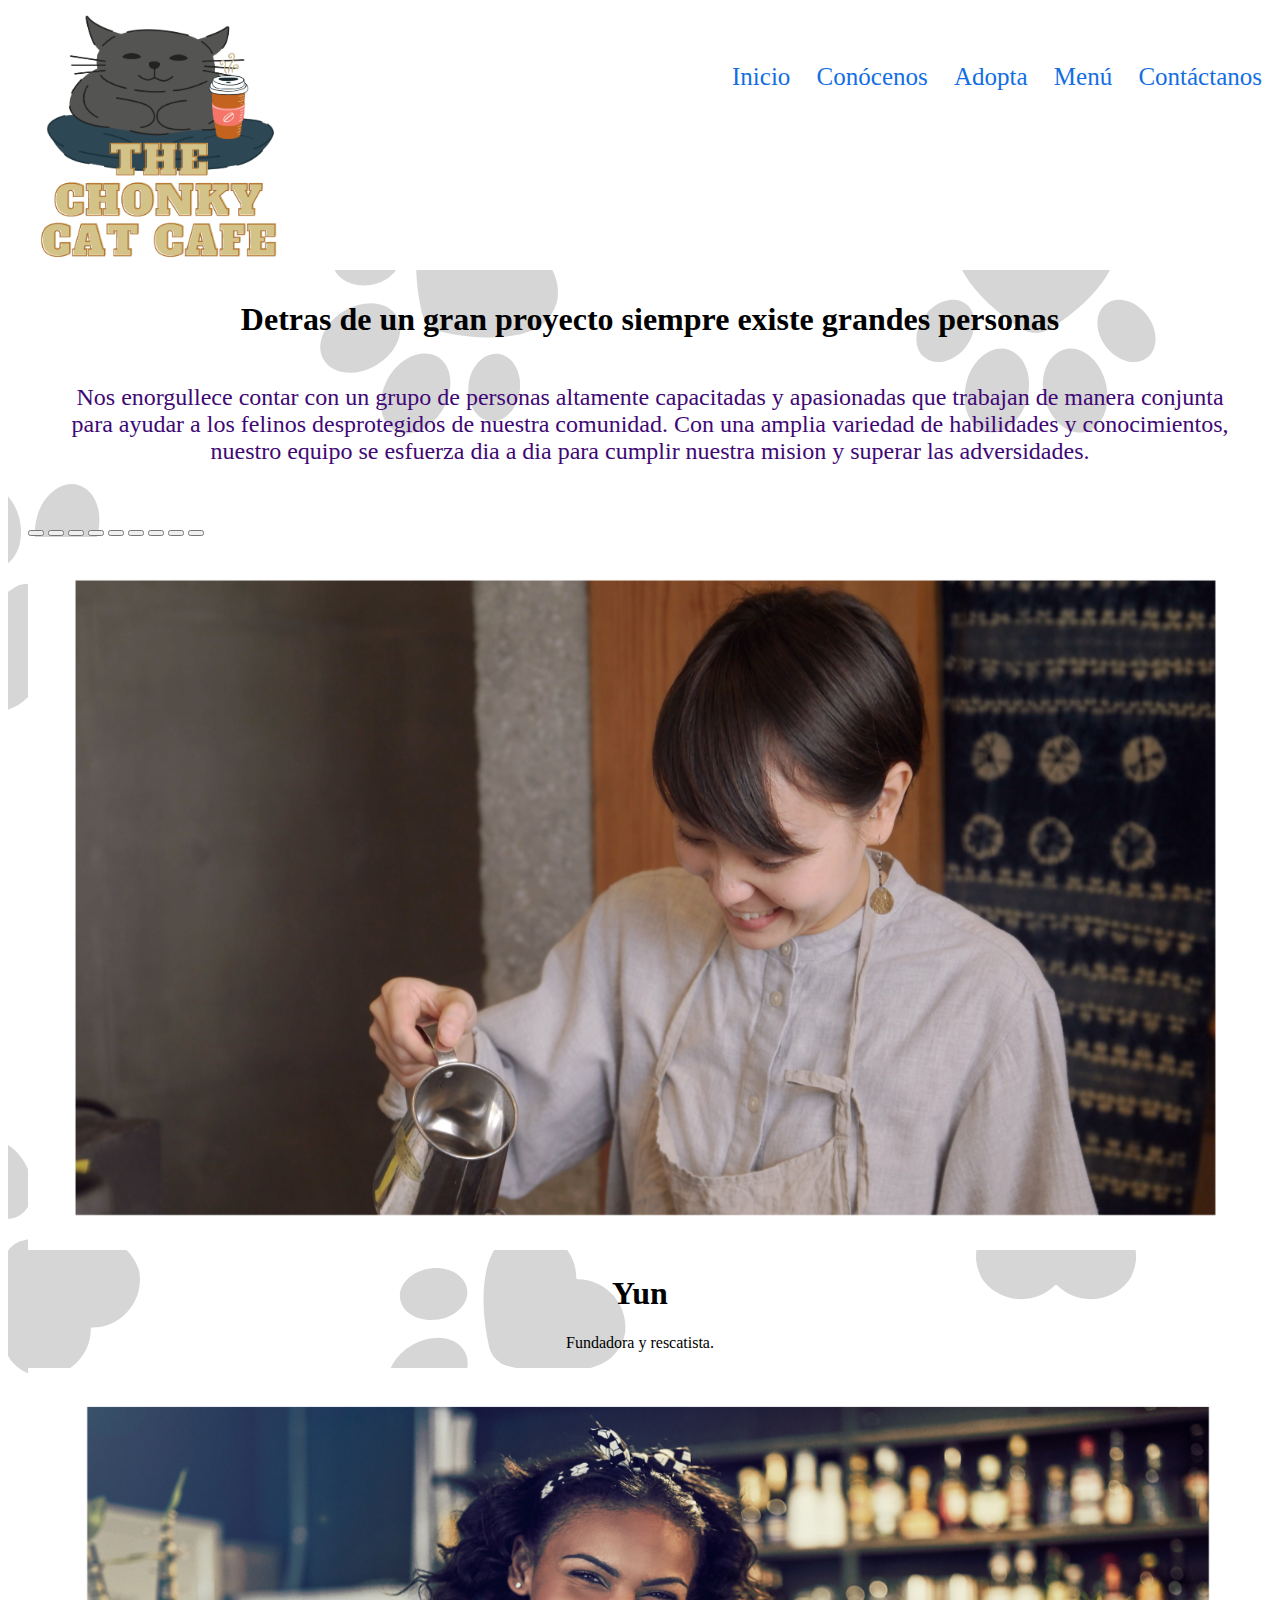
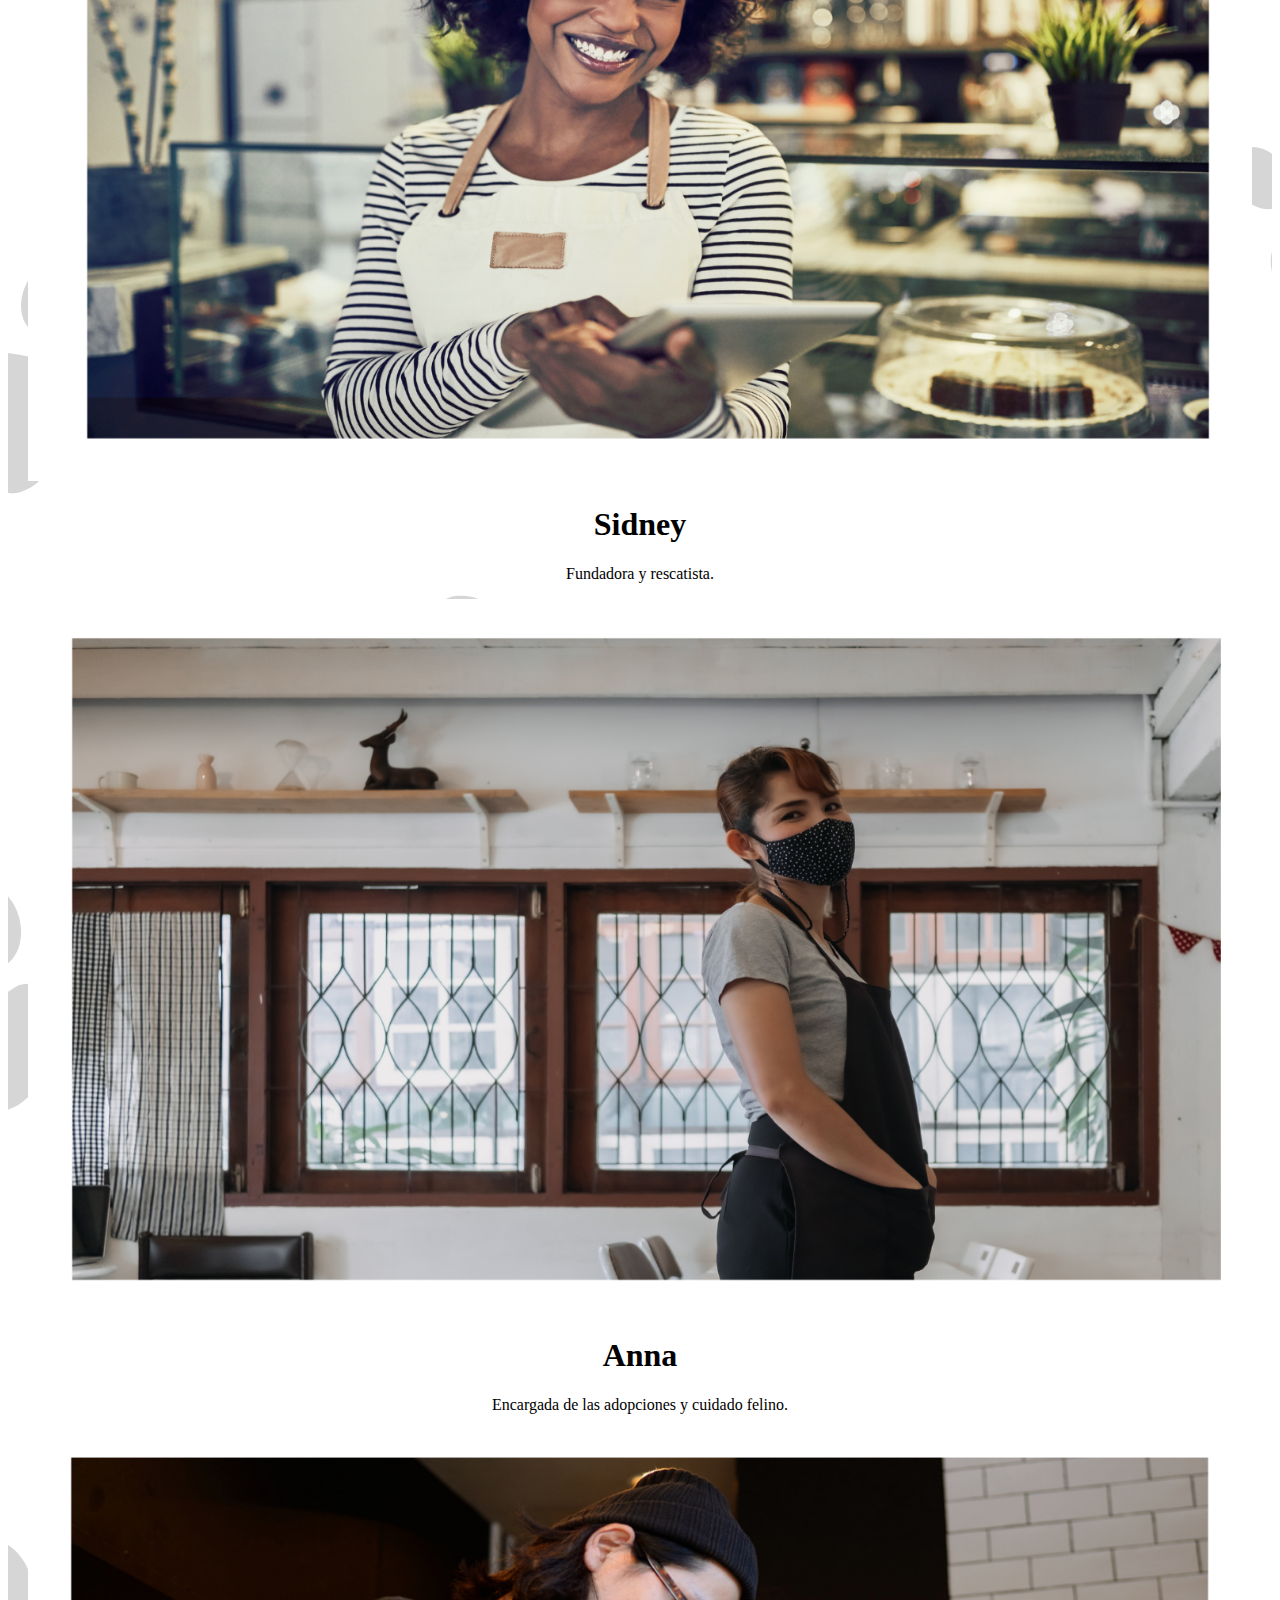
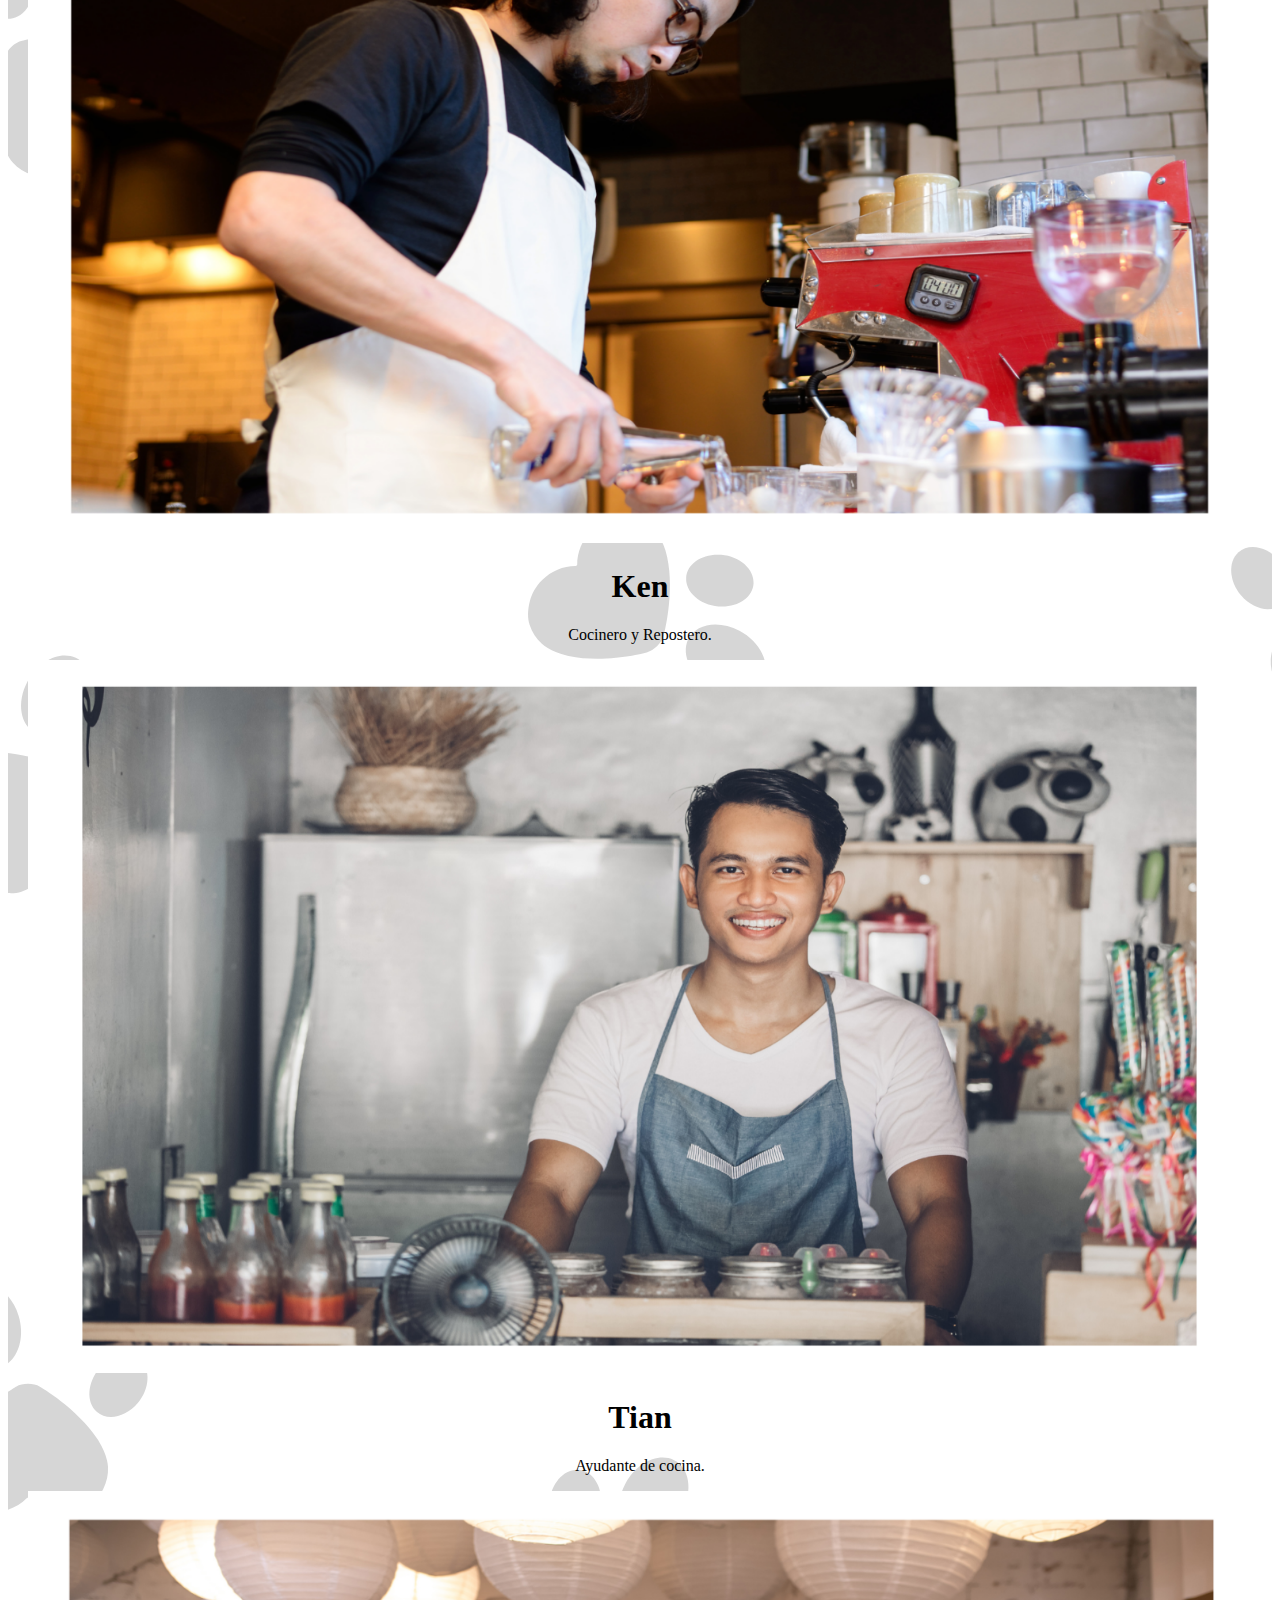
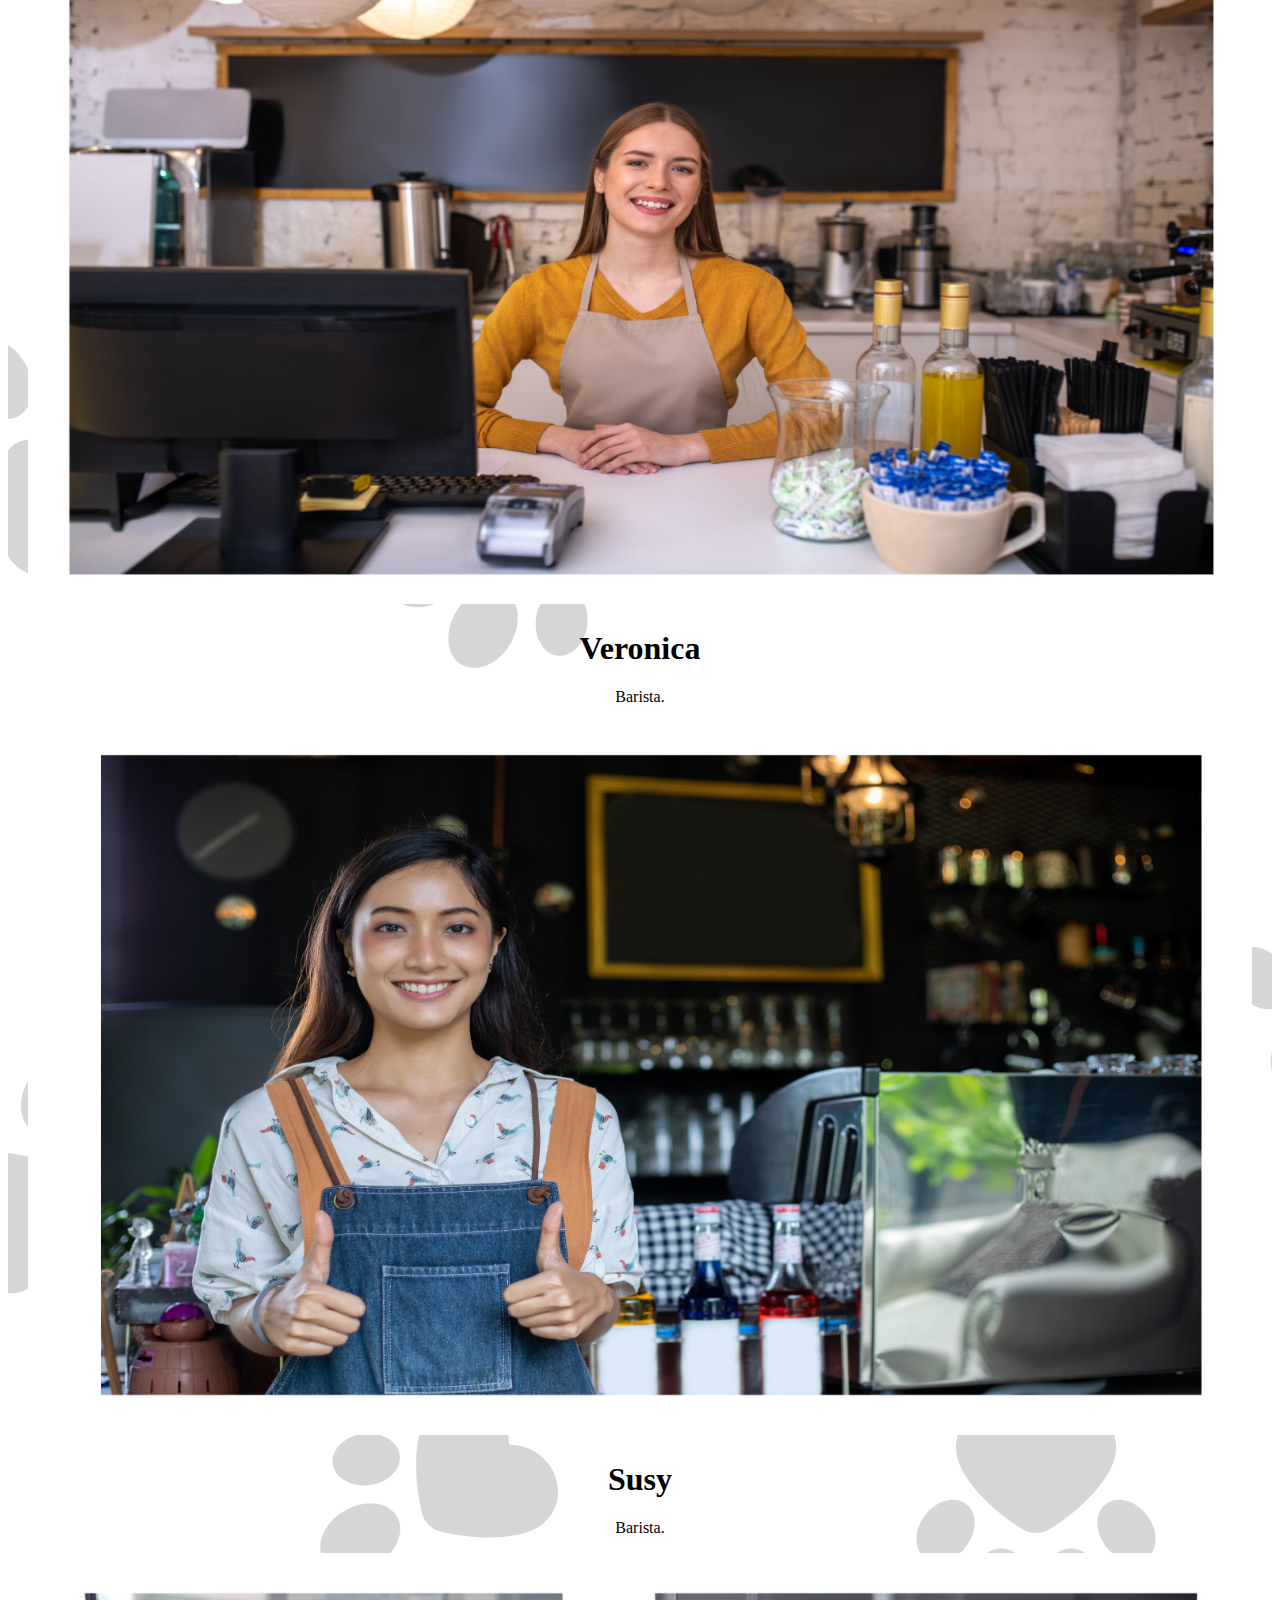
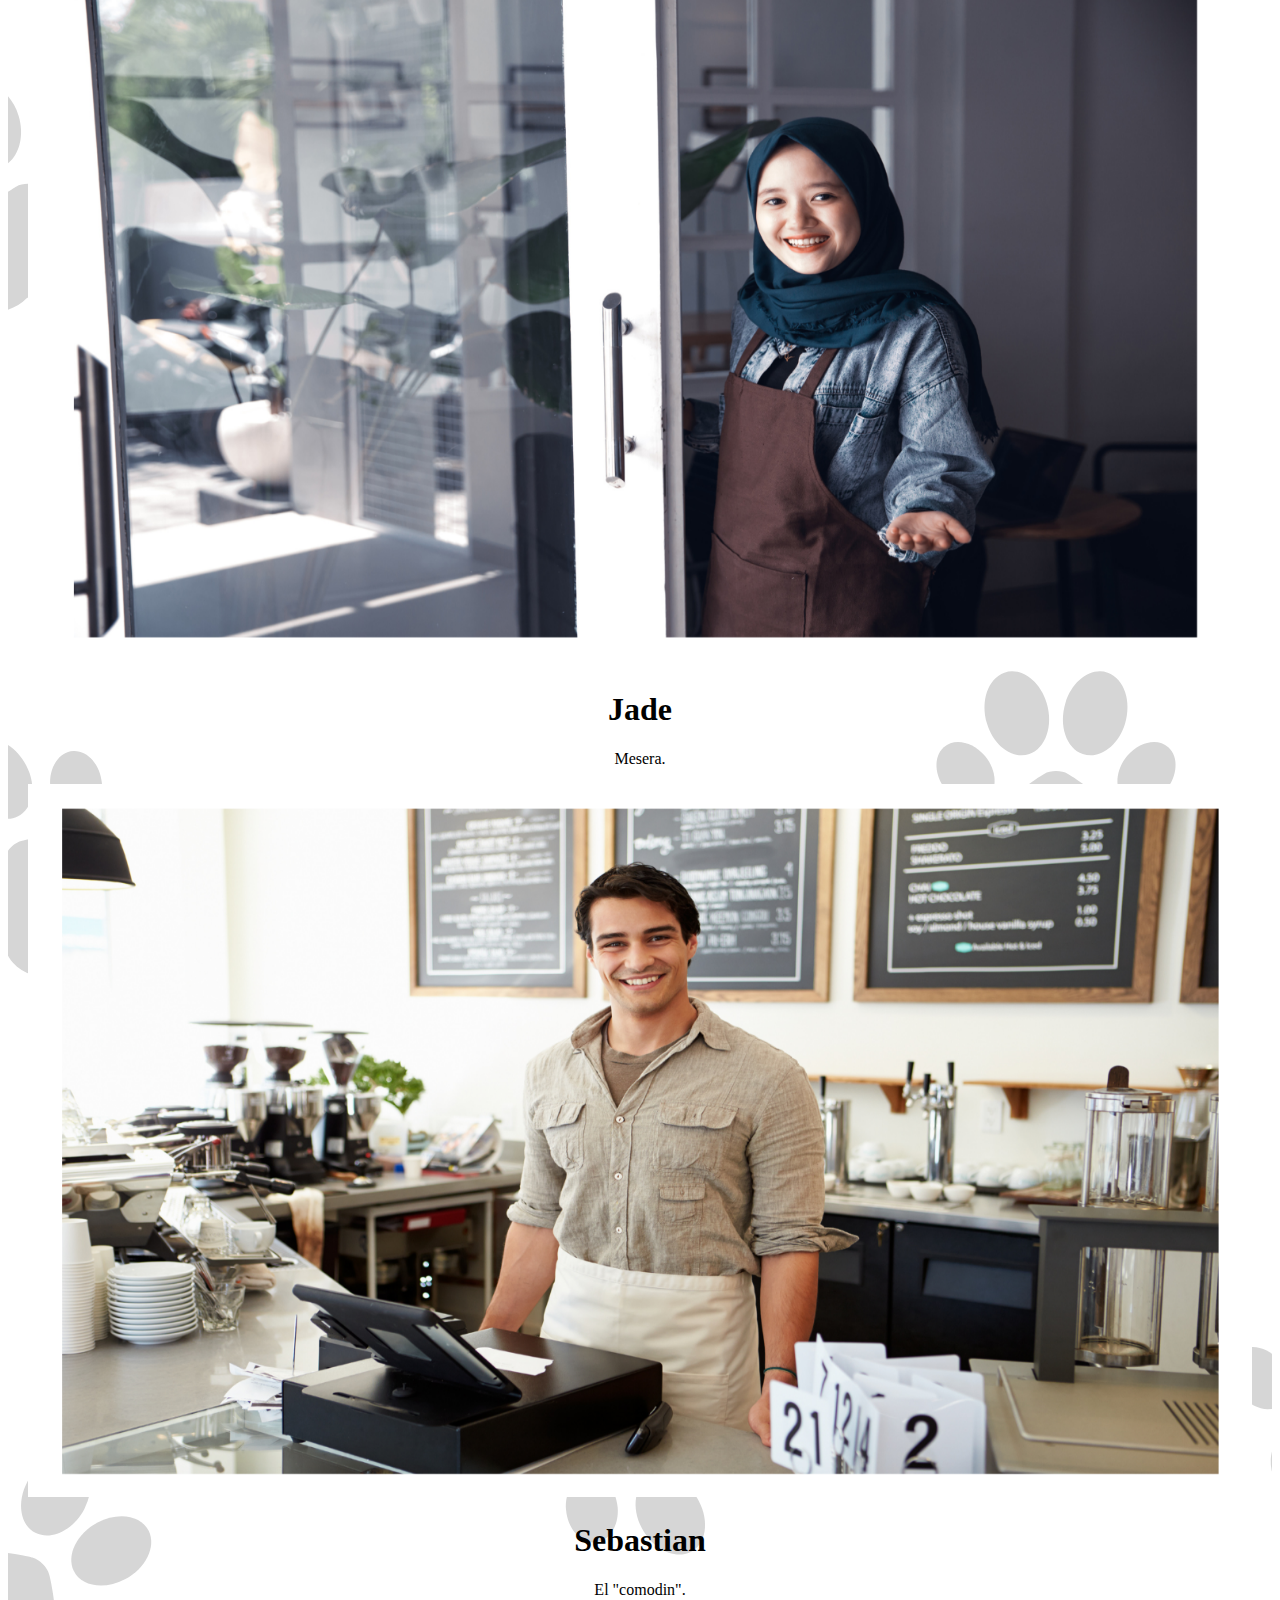
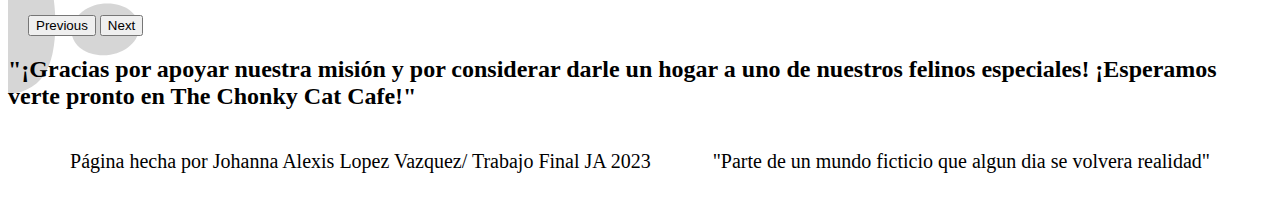
<file: nuestroequipo.html>
<!DOCTYPE html>
<html lang="en">
  <head>
    <meta charset="UTF-8" />
    <meta name="viewport" content="width=device-width, initial-scale=1.0" />
    <link rel="stylesheet" href="style2.css" />
    <link
      href="https://cdn.jsdelivr.net/npm/bootstrap@5.0.2/dist/css/bootstrap.min.css"
      rel="stylesheet"
      integrity="sha384-EVSTQN3/azprG1Anm3QDgpJLIm9Nao0Yz1ztcQTwFspd3yD65VohhpuuCOmLASjC"
      crossorigin="anonymous"
    />
    <title>Nuestro equipo</title>
  </head>
  <body>
    <header>
      <!--las clases van dentro y abajo de header sino no se va a reflejar los cambios en el programa-->

      <div class="encabezado">
        <div>
          <img
            src="./logo trans2.png"
            alt="the chunky cat cafe"
            width="300px"
          />
        </div>
        <nav>
          <div class="navegacion">
            <ul class="menu">
              <p>
                <a href="index.html" alt="inicio">Inicio</a>
                <a href="nuestroequipo.html" alt="conocenos">Conócenos</a>
                <a href="adoptaprueba.html" alt="adopta">Adopta</a>
                <a href="menu.html" alt="menu">Menú</a>
                <a href="contactanos.html" alt="contactanos">Contáctanos</a>
              </p>
            </ul>
          </div>
        </nav>
      </div>
    </header>

    <main>
      <div class="caja">
        <h1>Detras de un gran proyecto siempre existe grandes personas</h1>
        <p>
          Nos enorgullece contar con un grupo de personas altamente capacitadas
          y apasionadas que trabajan de manera conjunta para ayudar a los
          felinos desprotegidos de nuestra comunidad. Con una amplia variedad de
          habilidades y conocimientos, nuestro equipo se esfuerza dia a dia para
          cumplir nuestra mision y superar las adversidades.
        </p>
      </div>
      <div class="carousel-container">
        <div
          id="carouselExampleCaptions"
          class="carousel slide"
          data-bs-ride="carousel"
        >
          <div class="carousel-indicators">
            <button
              type="button"
              data-bs-target="#carouselExampleCaptions"
              data-bs-slide-to="0"
              class="active"
              aria-current="true"
              aria-label="Slide 1"
            ></button>
            <button
              type="button"
              data-bs-target="#carouselExampleCaptions"
              data-bs-slide-to="1"
              aria-label="Slide 2"
            ></button>
            <button
              type="button"
              data-bs-target="#carouselExampleCaptions"
              data-bs-slide-to="2"
              aria-label="Slide 3"
            ></button>
            <button
              type="button"
              data-bs-target="#carouselExampleCaptions"
              data-bs-slide-to="3"
              aria-label="Slide 4"
            ></button>
            <button
              type="button"
              data-bs-target="#carouselExampleCaptions"
              data-bs-slide-to="4"
              aria-label="Slide 5"
            ></button>
            <button
              type="button"
              data-bs-target="#carouselExampleCaptions"
              data-bs-slide-to="5"
              aria-label="Slide 6"
            ></button>
            <button
              type="button"
              data-bs-target="#carouselExampleCaptions"
              data-bs-slide-to="6"
              aria-label="Slide 7"
            ></button>
            <button
              type="button"
              data-bs-target="#carouselExampleCaptions"
              data-bs-slide-to="7"
              aria-label="Slide 8"
            ></button>
            <button
              type="button"
              data-bs-target="#carouselExampleCaptions"
              data-bs-slide-to="8"
              aria-label="Slide 9"
            ></button>
          </div>
          <div class="carousel-inner">
            <div class="carousel-item active">
              <img src="./6yun.png" class="d-block w-80" alt="Yun" />
              <div class="carousel-caption d-block d-md-block">
                <h1>Yun</h1>
                <p>Fundadora y rescatista.</p>
              </div>
            </div>
            <div class="carousel-item">
              <img src="./1sydney.png" class="d-block w-80" alt="sydney" />
              <div class="carousel-caption d-block d-md-block">
                <h1>Sidney</h1>
                <p>Fundadora y rescatista.</p>
              </div>
            </div>
            <div class="carousel-item">
              <img src="./5anna.png" class="d-block w-80" alt="Anna" />
              <div class="carousel-caption d-block d-md-block">
                <h1>Anna</h1>
                <p>Encargada de las adopciones y cuidado felino.</p>
              </div>
            </div>
            <div class="carousel-item">
              <img src="./8ken.png" class="d-block w-80" alt="ken" />
              <div class="carousel-caption d-block d-md-block">
                <h1>Ken</h1>
                <p>Cocinero y Repostero.</p>
              </div>
            </div>
            <div class="carousel-item">
              <img src="./2Tian.png" class="d-block w-80" alt="tian" />
              <div class="carousel-caption d-block d-md-block">
                <h1>Tian</h1>
                <p>Ayudante de cocina.</p>
              </div>
            </div>
            <div class="carousel-item">
              <img src="./9veronica.png" class="d-block w-80" alt="veronica" />
              <div class="carousel-caption d-block d-md-block">
                <h1>Veronica</h1>
                <p>Barista.</p>
              </div>
            </div>
            <div class="carousel-item">
              <img src="./3susy.png" class="d-block w-80" alt="susy" />
              <div class="carousel-caption d-block d-md-block">
                <h1>Susy</h1>
                <p>Barista.</p>
              </div>
            </div>
            <div class="carousel-item">
              <img src="./4jade.png" class="d-block w-80" alt="jade" />
              <div class="carousel-caption d-block d-md-block">
                <h1>Jade</h1>
                <p>Mesera.</p>
              </div>
            </div>
            <div class="carousel-item">
              <img src="./7sebas.png" class="d-block w-80" alt="sebas" />
              <div class="carousel-caption d-none d-md-block">
                <h1>Sebastian</h1>
                <p>El "comodin".</p>
              </div>
            </div>
          </div>
          <button
            class="carousel-control-prev"
            type="button"
            data-bs-target="#carouselExampleCaptions"
            data-bs-slide="prev"
          >
            <span class="carousel-control-prev-icon" aria-hidden="true"></span>
            <span class="visually-hidden">Previous</span>
          </button>
          <button
            class="carousel-control-next"
            type="button"
            data-bs-target="#carouselExampleCaptions"
            data-bs-slide="next"
          >
            <span class="carousel-control-next-icon" aria-hidden="true"></span>
            <span class="visually-hidden">Next</span>
          </button>
        </div>
      </div>
      <div class="text-center">
        <h2>
          "¡Gracias por apoyar nuestra misión y por considerar darle un hogar a
          uno de nuestros felinos especiales! ¡Esperamos verte pronto en The
          Chonky Cat Cafe!"
        </h2>
      </div>
    </main>

    <footer class="bg-light text-center py-3">
      <p id="ultimotexto">
        Página hecha por Johanna Alexis Lopez Vazquez/ Trabajo Final JA 2023
      </p>
      <p>"Parte de un mundo ficticio que algun dia se volvera realidad"</p>
    </footer>

    <script
      src="https://cdn.jsdelivr.net/npm/bootstrap@5.0.2/dist/js/bootstrap.bundle.min.js"
      integrity="sha384-MrcW6ZMFYlzcLA8Nl+NtUVF0sA7MsXsP1UyJoMp4YLEuNSfAP+JcXn/tWtIaxVXM"
      crossorigin="anonymous"
    ></script>
  </body>
</html>
</file>
<file: style1.css>
@import url("https://fonts.googleapis.com/css2?family=Poppins&display=swap");
@import url("https://fonts.googleapis.com/css2?family=Montserrat:wght@100&display=swap");

p {
  color: rgb(64, 8, 117);
  font-size: 24px;
  font-family: "Poppins", sans-serif;
}

footer p {
  color: black;
}

nav {
  font-size: 24px;
}

#ultimotexto {
  color: antiquewhite;
}
#sub-1 {
  background-color: antiquewhite;
}

.contenedor {
  display: flex; /*necesario en todos si es que quiero que sea flexible y poder modficarlo y moverlo*/
  flex-direction: row;
  width: 100%;
  margin-top: 10px;
  margin-bottom: 20px;
}

.caja {
  width: 100%;
  padding: 10px;
  display: flex;
  flex-direction: column;
  justify-content: center;
  align-items: center;
}

.caja h2 {
  font-style: italic;
  font-family: "Montserrat", sans-serif;
}

.caja h1 {
  font-family: "Poppins", sans-serif;
}

.principal {
  display: flex;
  flex-direction: column;
  width: 100%;
  justify-content: space-evenly;
  align-items: center;
  flex-flow: column;
}

.principal h1 {
  font-size: 60px;
  margin-bottom: 20px;
}

.encabezado {
  display: flex;
  flex-direction: row;
  justify-content: space-between;
  width: 100%;
}

footer {
  width: 100%;
  display: flex;
  justify-content: space-evenly;
}

.caja a {
  display: flex;
  margin-bottom: 25px;
  font-size: 20px;
}

main {
  background-image: url("./huellitas2.png");
}
</file>
<file: style3.css>
.encabezado {
  display: flex;
  flex-direction: row;
  justify-content: space-between;
  width: 100%;
}

footer {
  width: 100%;
  display: flex;
  justify-content: space-evenly;
}

.material {
  display: flex;
  justify-content: space-evenly;
  margin-top: 20px;
  margin-bottom: 10px;
}

main {
  background-image: url("./huellitas3.png");
}

.video-container {
  display: flex;
  flex-wrap: wrap;
  justify-content: center;
  gap: 20px; /* Espacio entre los videos */
}

.video {
  flex: 1 1 100%; /* Ajusta el ancho máximo deseado para los videos */
  max-width: 100%;
}

.video iframe {
  width: 100%;
  height: 100%;
}

.ultimo {
  margin-bottom: 5%;
  margin-top: 5%;
}

p {
  font-size: 20px;
  color: rgb(64, 8, 117);
}

h3{
  font-style: italic;
}
</file>
<file: style5.css>
.encabezado {
  display: flex;
  flex-direction: row;
  justify-content: space-between;
  width: 100%;
}

.navegacion {
  width: 100%;
  display: flex;
  justify-content: space-evenly;
  align-items: center;
  margin: 30px;
}
.navegacion p {
  font-size: 24px;
}
.navegacion a {
  margin: 10px;
  text-decoration: none;
}

main {
  background-image: url("./huellitas3.png");
}

footer {
  width: 100%;
  display: flex;
  justify-content: space-evenly;
}

.map-container {
  display: flex;
  justify-content: center;
  align-items: center;
  margin: 20px; /* Ajusta el margen según mis necesidades */
  overflow: hidden; /* Evitar que el mapa se desborde en pantallas pequeñas */
}

.contenido {
  display: flex;
  flex-direction: column;
  justify-content: center;
  align-items: center;
}

p {
  color: rgb(64, 8, 117);
  font-size: 20px;
}

/* Estilos base */
.menu {
  list-style: none;
  margin: 0;
  padding: 0;
  display: flex;
  flex-direction: column; /* Cambiar a columna en dispositivos pequeños */
}

.menu a {
  text-decoration: none;
  color: #136ee4;
}

/* Estilos para dispositivos pequeños */
@media (max-width: 768px) {
  .encabezado {
    flex-direction: column;
    align-items: center;
  }

  .menu {
    flex-direction: column;
    justify-content: center;
  }

  .menu li {
    margin: 0 15px;
  }
}
</file>
<file: style4.css>
.encabezado {
  display: flex;
  flex-direction: row;
  justify-content: space-between;
  width: 100%;
}

.navegacion {
  width: 100%;
  display: flex;
  justify-content: space-evenly;
  align-items: center;
  margin: 30px;
}
.navegacion p {
  font-size: 25px;
}
.navegacion a {
  margin: 10px;
  text-decoration: none;
}

main {
  background-image: url("./huellitas3.png");
}

footer {
  width: 100%;
  display: flex;
  justify-content: space-evenly;
}

h1 {
  color: rgb(64, 8, 117);
}

/* Estilos base */
.menu {
  list-style: none;
  margin: 0;
  padding: 0;
  display: flex;
  flex-direction: column; /* Cambiar a columna en dispositivos pequeños */
}

.menu a {
  text-decoration: none;
  color: #136ee4;
}

/* Estilos para dispositivos pequeños */
@media (max-width: 768px) {
  .encabezado {
    flex-direction: column;
    align-items: center;
  }

  .menu {
    flex-direction: column;
    justify-content: center;
  }

  .menu li {
    margin: 0 15px;
  }
}

h1 {
  font-style: italic;
  color: #136ee4;
}

p {
  font-size: 22px;
}
</file>
<file: style2.css>
.encabezado {
  display: flex;
  flex-direction: row;
  justify-content: space-between;
  width: 100%;
}

.navegacion {
  width: 100%;
  display: flex;
  justify-content: space-evenly;
  align-items: center;
  margin: 30px;
}
.navegacion p {
  font-size: 25px;
}
.navegacion a {
  margin: 10px;
  text-decoration: none;
}

footer {
  width: 100%;
  display: flex;
  justify-content: space-evenly;
}

.caja {
  width: 100%;
  padding: 10px;
  display: flex;
  flex-direction: column;
  justify-content: center;
  align-items: center;
  text-align: center;
}

.caja p {
  font-size: 24px;
  display: flex;
  margin-left: 50px;
  margin-right: 50px;
  color: rgb(64, 8, 117);
}

footer {
  font-size: 20px;
  margin-top: 15px;
}

main {
  background-image: url("./huellitas2.png");
}

.carousel-container {
  display: flex;
  justify-content: center;
  align-items: center;
  margin: 20px; /* Ajusta el margen según tus necesidades */
}

.carousel-inner {
  max-width: 100%;
}

.carousel-item {
  text-align: center;
}

.carousel-item img {
  max-width: 100%;
  height: auto;
}

/* Estilos base */
.menu {
  list-style: none;
  margin: 0;
  padding: 0;
  display: flex;
  flex-direction: column; /* Cambiar a columna en dispositivos pequeños */
}

.menu a {
  text-decoration: none;
  color: #136ee4;
}

/* Estilos para dispositivos pequeños */
@media (max-width: 768px) {
  .encabezado {
    flex-direction: column;
    align-items: center;
  }

  .menu {
    flex-direction: column;
    justify-content: center;
  }

  .menu li {
    margin: 0 15px;
  }
}
</file>
